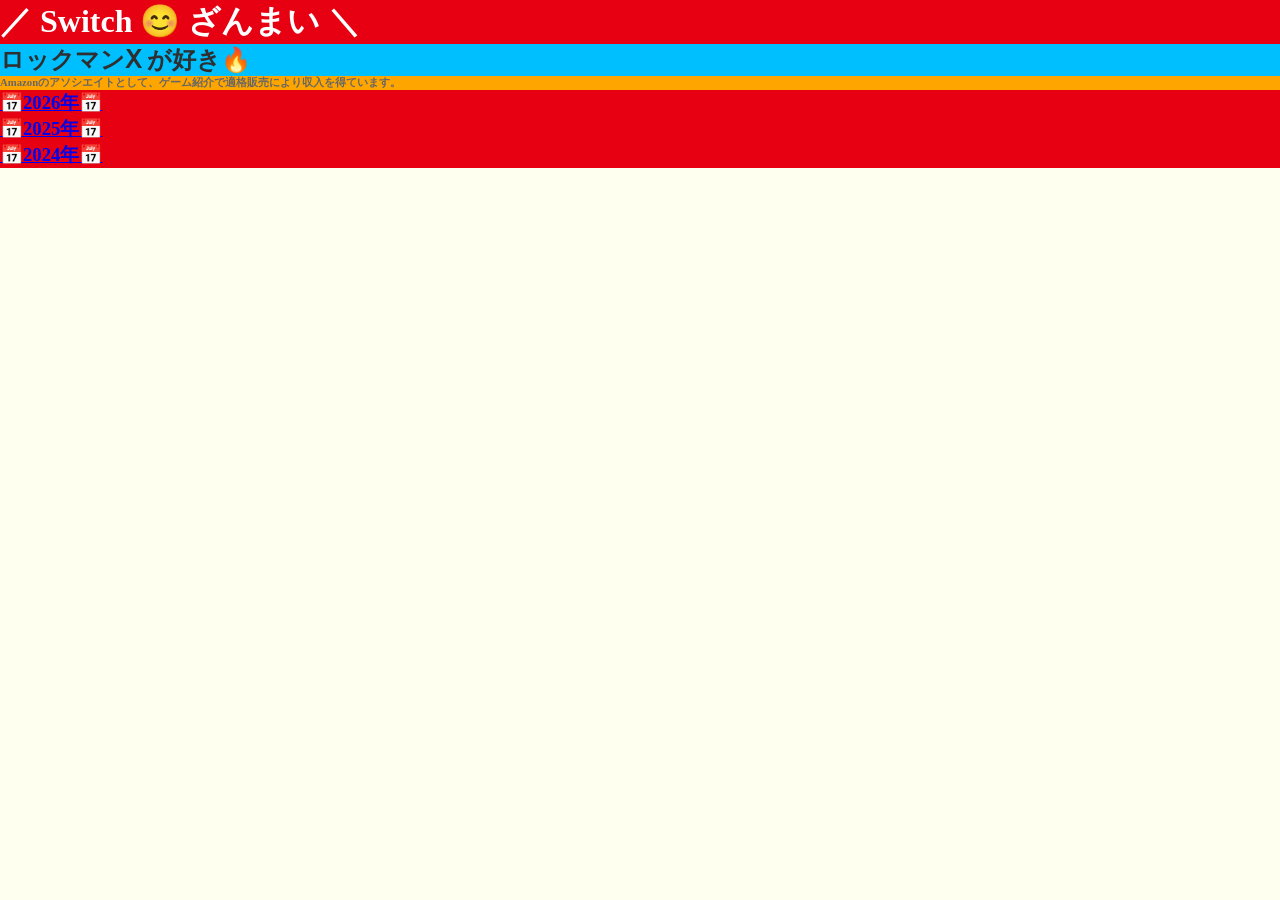
<file: index.html>
<!DOCTYPE html>
<html>
<head>
  <meta charset="UTF-8">
  <title>だんよしお</title>
  <link rel="icon" href="images/だんよしお.png">
  <link rel="stylesheet" href="style.css">
</head>
  
<body>
  <h1>／ Switch 😊 ざんまい ＼</h1>
  <h2>ロックマンⅩ が好き🔥</h2>
  <h6>Amazonのアソシエイトとして、ゲーム紹介で適格販売により収入を得ています。</h6>

    <h3><a href="https://hakobu66.github.io/danyoshio/2026.html">📅2026年📅</a></h3>
    <h3><a href="https://hakobu66.github.io/danyoshio/2025.html">📅2025年📅</a></h3>
    <h3><a href="https://hakobu66.github.io/danyoshio/2024.html">📅2024年📅</a></h3>


    </body>
</html>
</file>
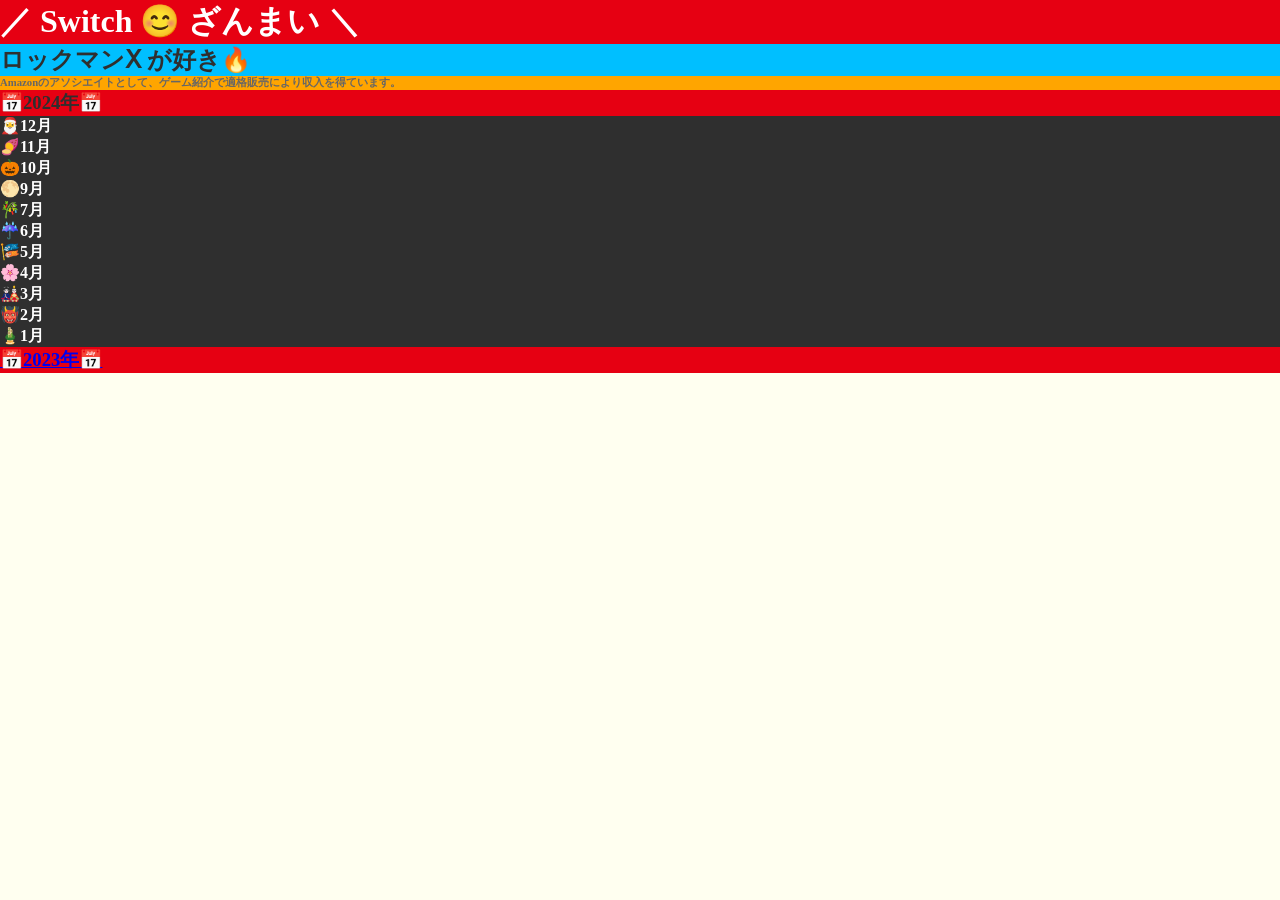
<file: 2024.html>
<!DOCTYPE html>
<html>
<head>
  <meta charset="UTF-8">
  <title>だんよしお</title>
  <link rel="icon" href="images/だんよしお.png">
  <link rel="stylesheet" href="style.css">
</head>
  
<body>
  <h1>／ Switch 😊 ざんまい ＼</h1>
  <h2>ロックマンⅩ が好き🔥</h2>
  <h6>Amazonのアソシエイトとして、ゲーム紹介で適格販売により収入を得ています。</h6>
  <h3>📅2024年📅</h3>
  
  <h4>🎅12月</h4>
  <h4>🍠11月</h4>
  <h4>🎃10月</h4>
  <h4>🌕9月</h4>
  <h4>🎋7月</h4>
  <h4>☔6月</h4>
  <h4>🎏5月</h4>
  <h4>🌸4月</h4>
  <h4>🎎3月</h4>
  <h4>👹2月</h4>
  <h4>🎍1月</h4>

  <h3><a href="https://hakobu66.github.io/danyoshio/2025.html">📅2023年📅</a></h3>

    </body>
</html>
</file>
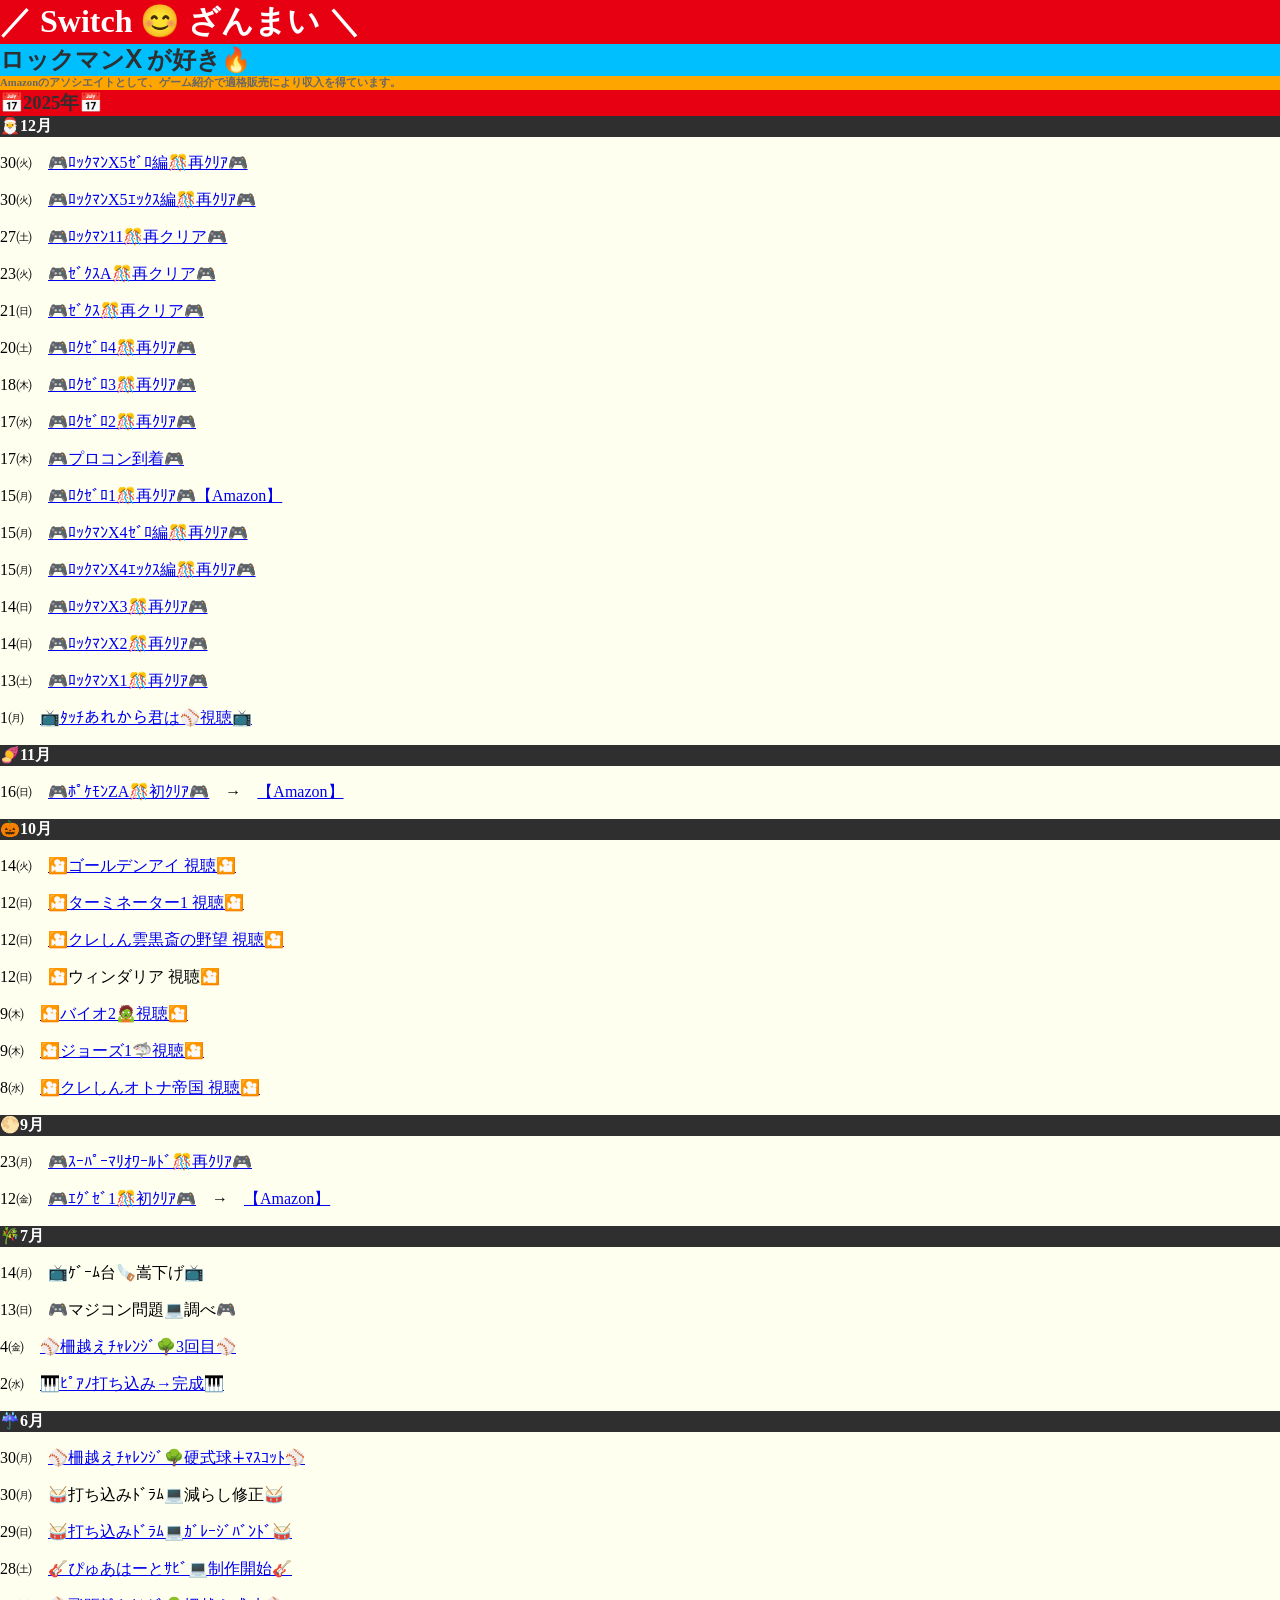
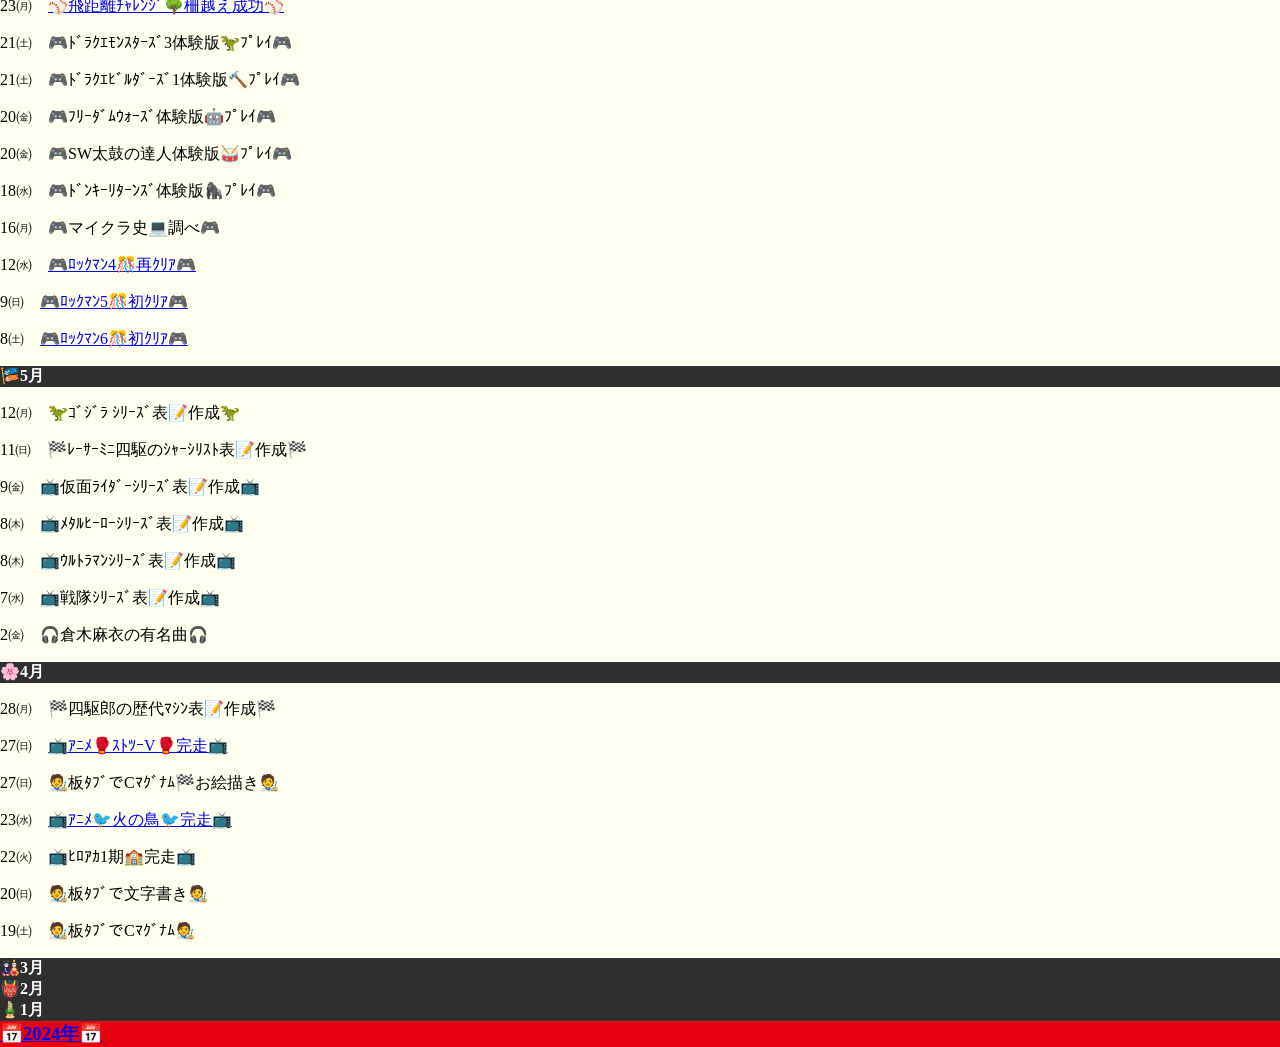
<file: 2025.html>
<!DOCTYPE html>
<html>
<head>
  <meta charset="UTF-8">
  <title>だんよしお</title>
  <link rel="icon" href="images/だんよしお.png">
  <link rel="stylesheet" href="style.css">
</head>
  
<body>
  <h1>／ Switch 😊 ざんまい ＼</h1>
  <h2>ロックマンⅩ が好き🔥</h2>
  <h6>Amazonのアソシエイトとして、ゲーム紹介で適格販売により収入を得ています。</h6>
  <h3>📅2025年📅</h3>
  
  <h4>🎅12月</h4>
  <p>30㈫　<a href="https://bsky.app/profile/danyoshio66.bsky.social/post/3mb7fky6kh22n" target="blank">🎮ﾛｯｸﾏﾝX5ｾﾞﾛ編🎊再ｸﾘｱ🎮</a></p>
  <p>30㈫　<a href="https://bsky.app/profile/danyoshio66.bsky.social/post/3mb72z473qk22" target="blank">🎮ﾛｯｸﾏﾝX5ｴｯｸｽ編🎊再ｸﾘｱ🎮</a></p>
  <p>27㈯　<a href="https://bsky.app/profile/danyoshio66.bsky.social/post/3maxuxqxwjs24" target="blank">🎮ﾛｯｸﾏﾝ11🎊再クリア🎮</a></p>
  <p>23㈫　<a href="https://bsky.app/profile/danyoshio66.bsky.social/post/3mamvyapa7s2o" target="blank">🎮ｾﾞｸｽA🎊再クリア🎮</a></p>
  <p>21㈰　<a href="https://bsky.app/profile/danyoshio66.bsky.social/post/3maiqba7tl22y" target="blank">🎮ｾﾞｸｽ🎊再クリア🎮</a></p>
  <p>20㈯　<a href="https://bsky.app/profile/danyoshio66.bsky.social/post/3mafmgp44222r" target="blank">🎮ﾛｸｾﾞﾛ4🎊再ｸﾘｱ🎮</a></p>
  <p>18㈭　<a href="https://bsky.app/profile/danyoshio66.bsky.social/post/3maaniop7422q" target="blank">🎮ﾛｸｾﾞﾛ3🎊再ｸﾘｱ🎮</a></p>
  <p>17㈬　<a href="https://bsky.app/profile/danyoshio66.bsky.social/post/3ma5ugdivi22n" target="blank">🎮ﾛｸｾﾞﾛ2🎊再ｸﾘｱ🎮</a></p>
  <p>17㈭　<a href="https://bsky.app/profile/danyoshio66.bsky.social/post/3ma65l6su5225" target="blank">🎮プロコン到着🎮</a></p>
  <p>15㈪　<a href="https://bsky.app/profile/danyoshio66.bsky.social/post/3ma232xkvcs24" target="blank">🎮ﾛｸｾﾞﾛ1🎊再ｸﾘｱ🎮</a><a href="https://link.amazon/B0ffkcv3D" target="blank">【Amazon】</a></p>
  <p>15㈪　<a href="https://bsky.app/profile/danyoshio66.bsky.social/post/3m7yttm33ws2v" target="blank">🎮ﾛｯｸﾏﾝX4ｾﾞﾛ編🎊再ｸﾘｱ🎮</p></a>
  <p>15㈪　<a href="https://bsky.app/profile/danyoshio66.bsky.social/post/3m7ykjk46yc2j" target="blank">🎮ﾛｯｸﾏﾝX4ｴｯｸｽ編🎊再ｸﾘｱ🎮</a></p>
  <p>14㈰　<a href="https://bsky.app/profile/danyoshio66.bsky.social/post/3m7wsaumnmk2u" target="blank">🎮ﾛｯｸﾏﾝX3🎊再ｸﾘｱ🎮</a></p>
  <p>14㈰　<a href="https://bsky.app/profile/danyoshio66.bsky.social/post/3m7vyphen7c24" target="blank">🎮ﾛｯｸﾏﾝX2🎊再ｸﾘｱ🎮</a></p>
  <p>13㈯　<a href="https://bsky.app/profile/danyoshio66.bsky.social/post/3m7uc7snmf227" target="blank">🎮ﾛｯｸﾏﾝX1🎊再ｸﾘｱ🎮</a></p>
  <p>1㈪　<a href="https://bsky.app/profile/danyoshio66.bsky.social/post/3m6uzht7srk25" target="blank">📺ﾀｯﾁあれから君は⚾視聴📺</a></p>
  
  <h4>🍠11月</h4>
  <p>16㈰　<a href="https://bsky.app/profile/danyoshio66.bsky.social/post/3m5qujjzywc2b" target="blank">🎮ﾎﾟｹﾓﾝZA🎊初ｸﾘｱ🎮</a>　→　<a href="https://link.amazon/B02DbGFQ3" target="blank">【Amazon】</a></p>
  
  <h4>🎃10月</h4>
  <p>14㈫　<a href="https://bsky.app/profile/danyoshio66.bsky.social/post/3m34axs7me22a" target="blank">🎦ゴールデンアイ 視聴🎦</a></p>
  <p>12㈰　<a href="https://bsky.app/profile/danyoshio66.bsky.social/post/3m2xl3lrlhc2k" target="blank">🎦ターミネーター1 視聴🎦</a></p>
  <p>12㈰　<a href="https://bsky.app/profile/danyoshio66.bsky.social/post/3m2xi47ev5s2k" target="blank">🎦クレしん雲黒斎の野望 視聴🎦</a></p>
  <p>12㈰　🎦ウィンダリア 視聴🎦</p>
  <p>9㈭　<a href="https://bsky.app/profile/danyoshio66.bsky.social/post/3m2qsm3fu5c2p" target="blank">🎦バイオ2🧟視聴🎦</a></p>
  <p>9㈭　<a href="https://bsky.app/profile/danyoshio66.bsky.social/post/3m2ppkcsl2c23" target="blank">🎦ジョーズ1🦈視聴🎦</a></p>
  <p>8㈬　<a href="https://bsky.app/profile/danyoshio66.bsky.social/post/3m2oid5jznk2z" target="blank">🎦クレしんオトナ帝国 視聴🎦</a></p>
  
  <h4>🌕9月</h4>
  <p>23㈪　<a href="https://bsky.app/profile/danyoshio66.bsky.social/post/3l4swo5hepw2m" target="blank">🎮ｽｰﾊﾟｰﾏﾘｵﾜｰﾙﾄﾞ🎊再ｸﾘｱ🎮</a></p>
  <p>12㈮　<a href="https://bsky.app/profile/danyoshio66.bsky.social/post/3lyncgzpum22v" target="blank">🎮ｴｸﾞｾﾞ1🎊初ｸﾘｱ🎮</a>　→　<a href="https://link.amazon/B0fgYolx6" target="blank">【Amazon】</a></p>

  <h4>🎋7月</h4>
  <p>14㈪　📺ｹﾞｰﾑ台🪚嵩下げ📺</p>
  <p>13㈰　🎮マジコン問題💻調べ🎮</p>
  <p>4㈮　<a href="https://bsky.app/profile/danyoshio66.bsky.social/post/3lt4shh4v3223" target="blank">⚾柵越えﾁｬﾚﾝｼﾞ🌳3回目⚾</a></p>
  <p>2㈬　<a href="https://bsky.app/profile/danyoshio66.bsky.social/post/3lsxw3okaj22i" target="blank">🎹ﾋﾟｱﾉ打ち込み→完成🎹</a></p>
  
  <h4>☔6月</h4>
  <p>30㈪　<a href="https://bsky.app/profile/danyoshio66.bsky.social/post/3lsu2b4cv4c22" target="blank">⚾柵越えﾁｬﾚﾝｼﾞ🌳硬式球∔ﾏｽｺｯﾄ⚾</a></p>
  <p>30㈪　🥁打ち込みﾄﾞﾗﾑ💻減らし修正🥁</p>
  <p>29㈰　<a href="https://bsky.app/profile/danyoshio66.bsky.social/post/3lsq24eji3226" target="blank">🥁打ち込みﾄﾞﾗﾑ💻ｶﾞﾚｰｼﾞﾊﾞﾝﾄﾞ🥁</a></p>
  <p>28㈯　<a href="https://bsky.app/profile/danyoshio66.bsky.social/post/3lsmpu3p6oc2l" target="blank">🎸ぴゅあはーとｻﾋﾞ💻制作開始🎸</a></p>
  <p>23㈪　<a href="https://bsky.app/profile/danyoshio66.bsky.social/post/3lsakhf5wd225" target="blank">⚾飛距離ﾁｬﾚﾝｼﾞ🌳柵越え成功⚾</a></p>
  <p>21㈯　🎮ﾄﾞﾗｸｴﾓﾝｽﾀｰｽﾞ3体験版🦖ﾌﾟﾚｲ🎮</p>
  <p>21㈯　🎮ﾄﾞﾗｸｴﾋﾞﾙﾀﾞｰｽﾞ1体験版🔨ﾌﾟﾚｲ🎮</p>
  <p>20㈮　🎮ﾌﾘｰﾀﾞﾑｳｫｰｽﾞ体験版🤖ﾌﾟﾚｲ🎮</p>
  <p>20㈮　🎮SW太鼓の達人体験版🥁ﾌﾟﾚｲ🎮</p>
  <p>18㈬　🎮ﾄﾞﾝｷｰﾘﾀｰﾝｽﾞ体験版🦍ﾌﾟﾚｲ🎮</p>
  <p>16㈪　🎮マイクラ史💻調べ🎮</p>
  <p>12㈬　<a href="https://bsky.app/profile/danyoshio66.bsky.social/post/3lrffur4tok2j" target="blank">🎮ﾛｯｸﾏﾝ4🎊再ｸﾘｱ🎮</a></p>
  <p>9㈰　<a href="https://bsky.app/profile/danyoshio66.bsky.social/post/3lr5r7rysdk2m" target="blank">🎮ﾛｯｸﾏﾝ5🎊初ｸﾘｱ🎮</a></p>
  <p>8㈯　<a href="https://bsky.app/profile/danyoshio66.bsky.social/post/3lr42lcq2t226" target="blank">🎮ﾛｯｸﾏﾝ6🎊初ｸﾘｱ🎮</a></p>

  <h4>🎏5月</h4>
  <p>12㈪　🦖ｺﾞｼﾞﾗ ｼﾘｰｽﾞ表📝作成🦖</p>
  <p>11㈰　🏁ﾚｰｻｰﾐﾆ四駆のｼｬｰｼﾘｽﾄ表📝作成🏁</p>
  <p>9㈮　📺仮面ﾗｲﾀﾞｰｼﾘｰｽﾞ表📝作成📺</p>
  <p>8㈭　📺ﾒﾀﾙﾋｰﾛｰｼﾘｰｽﾞ表📝作成📺</p>
  <p>8㈭　📺ｳﾙﾄﾗﾏﾝｼﾘｰｽﾞ表📝作成📺</p>
  <p>7㈬　📺戦隊ｼﾘｰｽﾞ表📝作成📺</p>
  <p>2㈮　🎧倉木麻衣の有名曲🎧</p>

  <h4>🌸4月</h4>
  <p>28㈪　🏁四駆郎の歴代ﾏｼﾝ表📝作成🏁</p>
  <p>27㈰　<a href="https://bsky.app/profile/danyoshio66.bsky.social/post/3lnsk2qepnc2s" target="blank">📺ｱﾆﾒ🥊ｽﾄﾂｰV🥊完走📺</a></p>
  <p>27㈰　🧑‍🎨板ﾀﾌﾞでCﾏｸﾞﾅﾑ🏁お絵描き🧑‍🎨</p>
  <p>23㈬　<a href="https://bsky.app/profile/danyoshio66.bsky.social/post/3lnhztqlu2c23" target="blank">📺ｱﾆﾒ🐦火の鳥🐦完走📺</a></p>
  <p>22㈫　📺ﾋﾛｱｶ1期🏫完走📺</p>
  <p>20㈰　🧑‍🎨板ﾀﾌﾞで文字書き🧑‍🎨</p>
  <p>19㈯　🧑‍🎨板ﾀﾌﾞでCﾏｸﾞﾅﾑ🧑‍🎨</p>
  
  <h4>🎎3月</h4>
  <h4>👹2月</h4>
  <h4>🎍1月</h4>
  
  <h3><a href="https://hakobu66.github.io/danyoshio/2024.html">📅2024年📅</a></h3>

    </body>
</html>
</file>
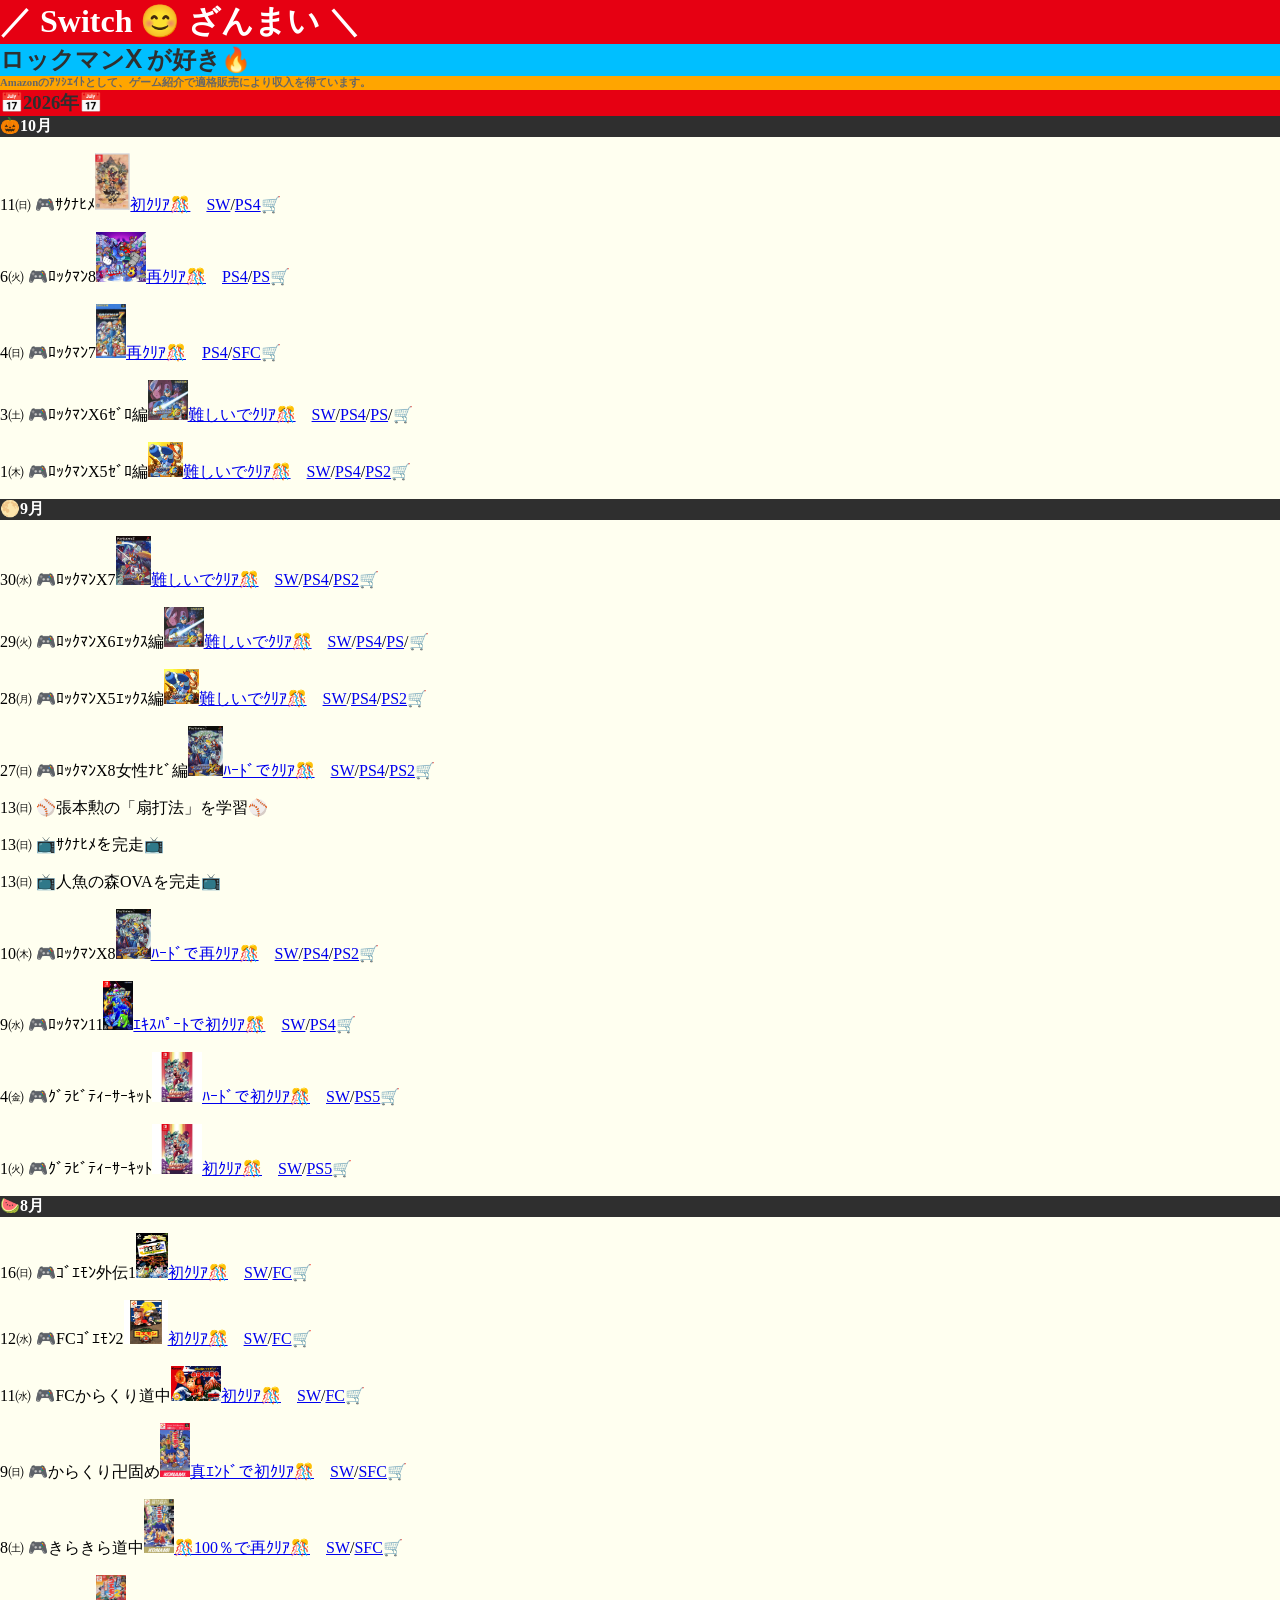
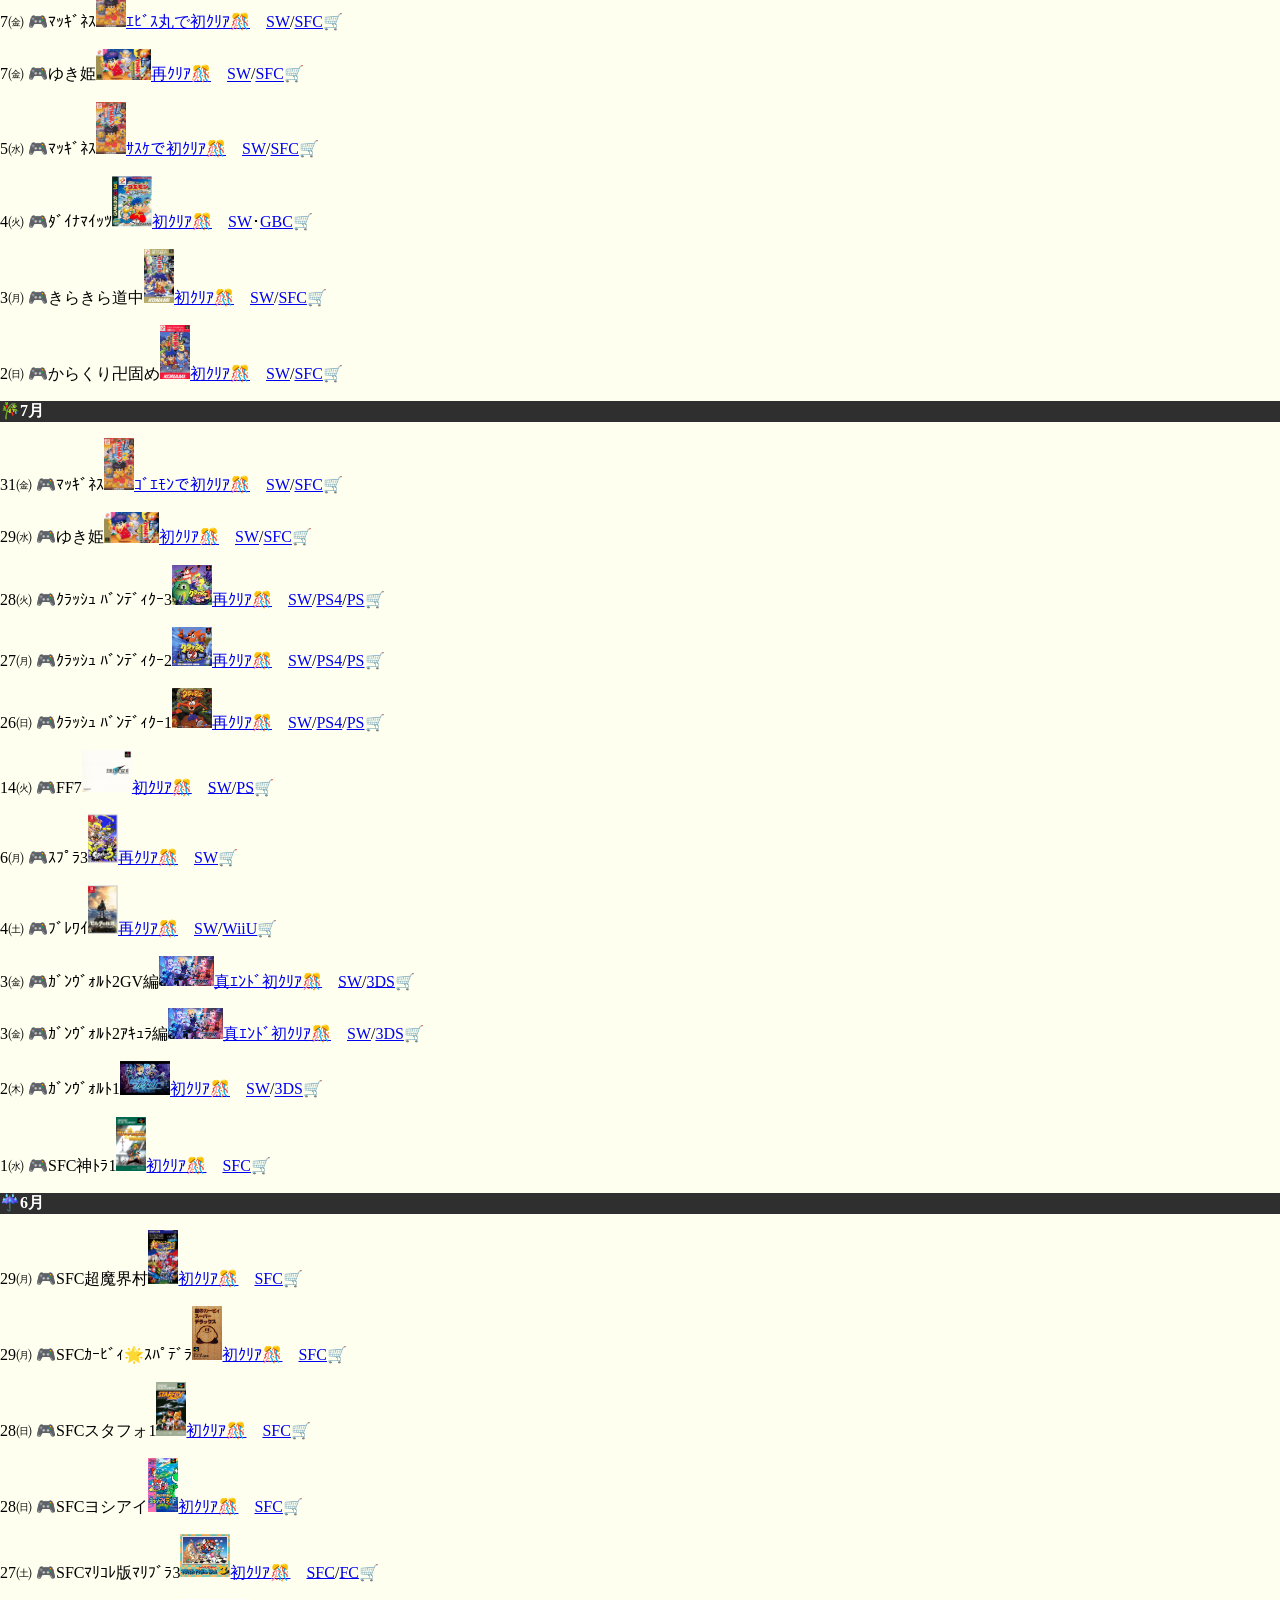
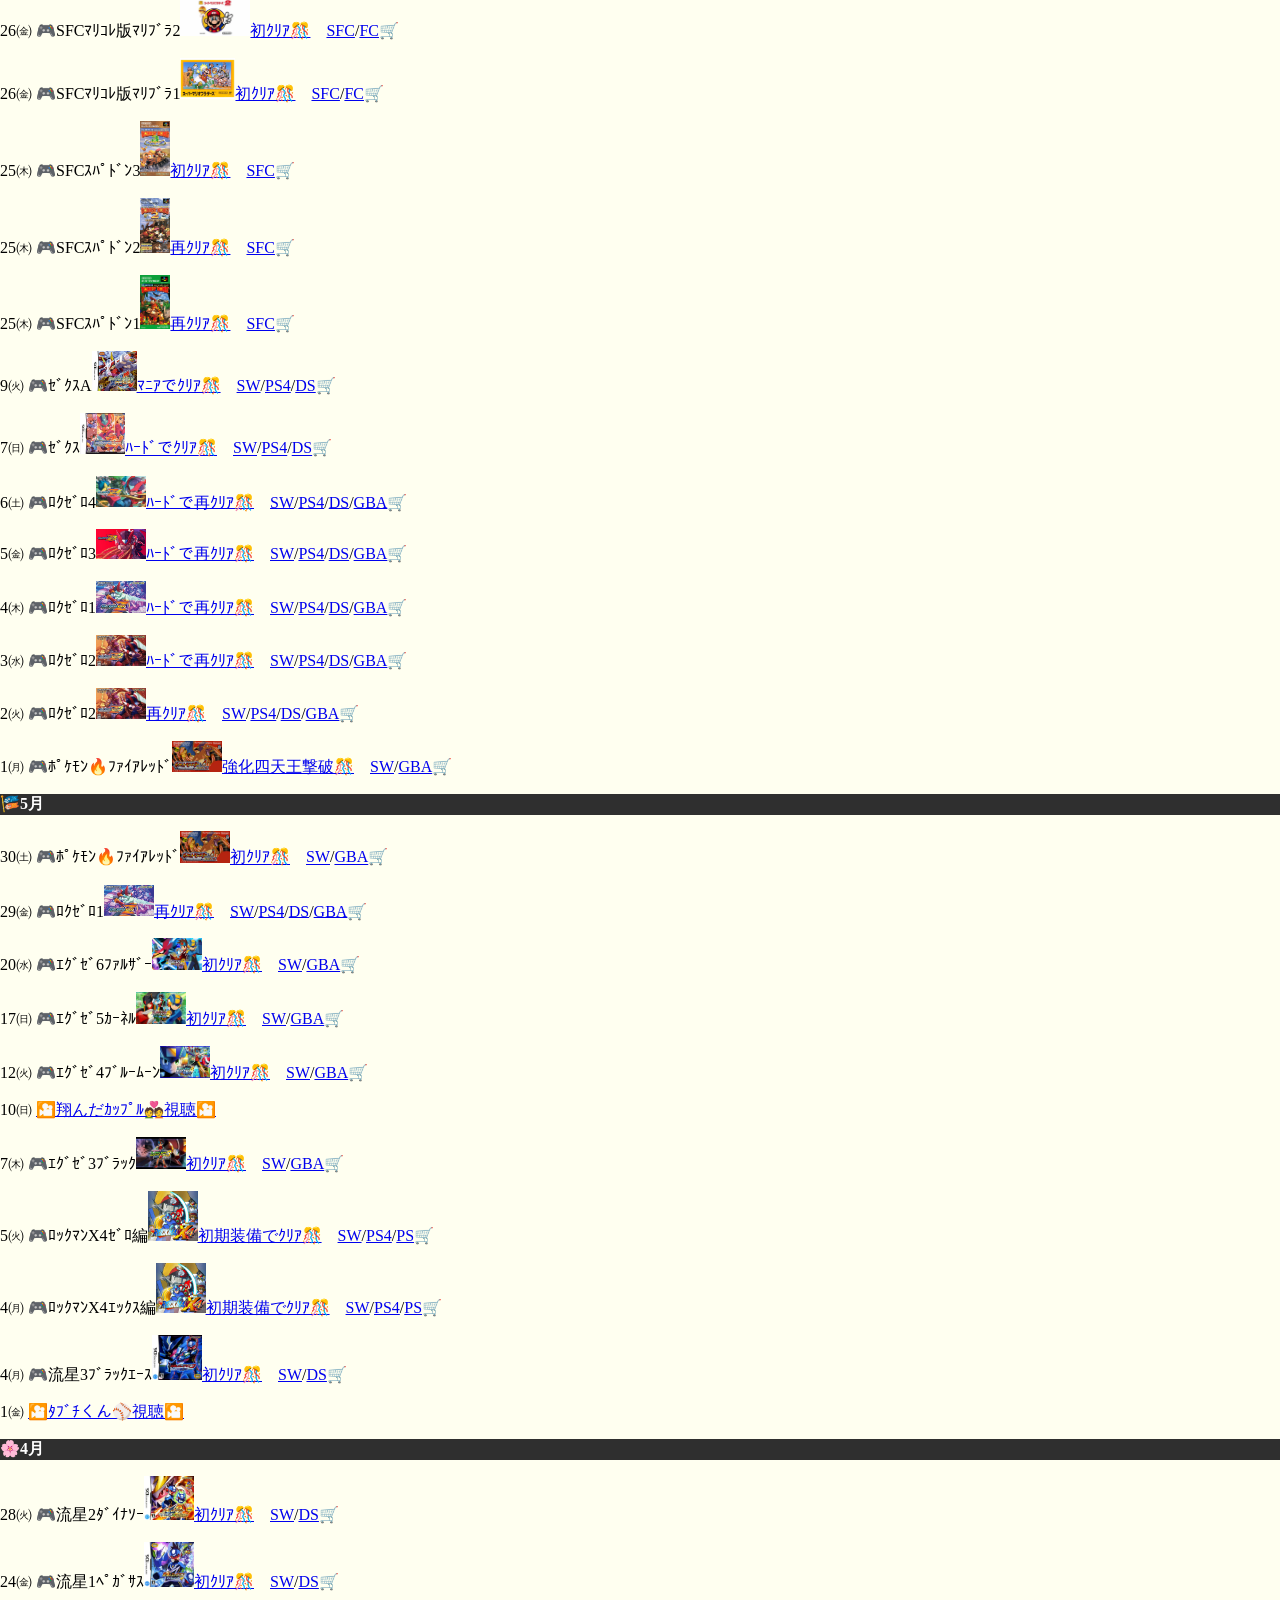
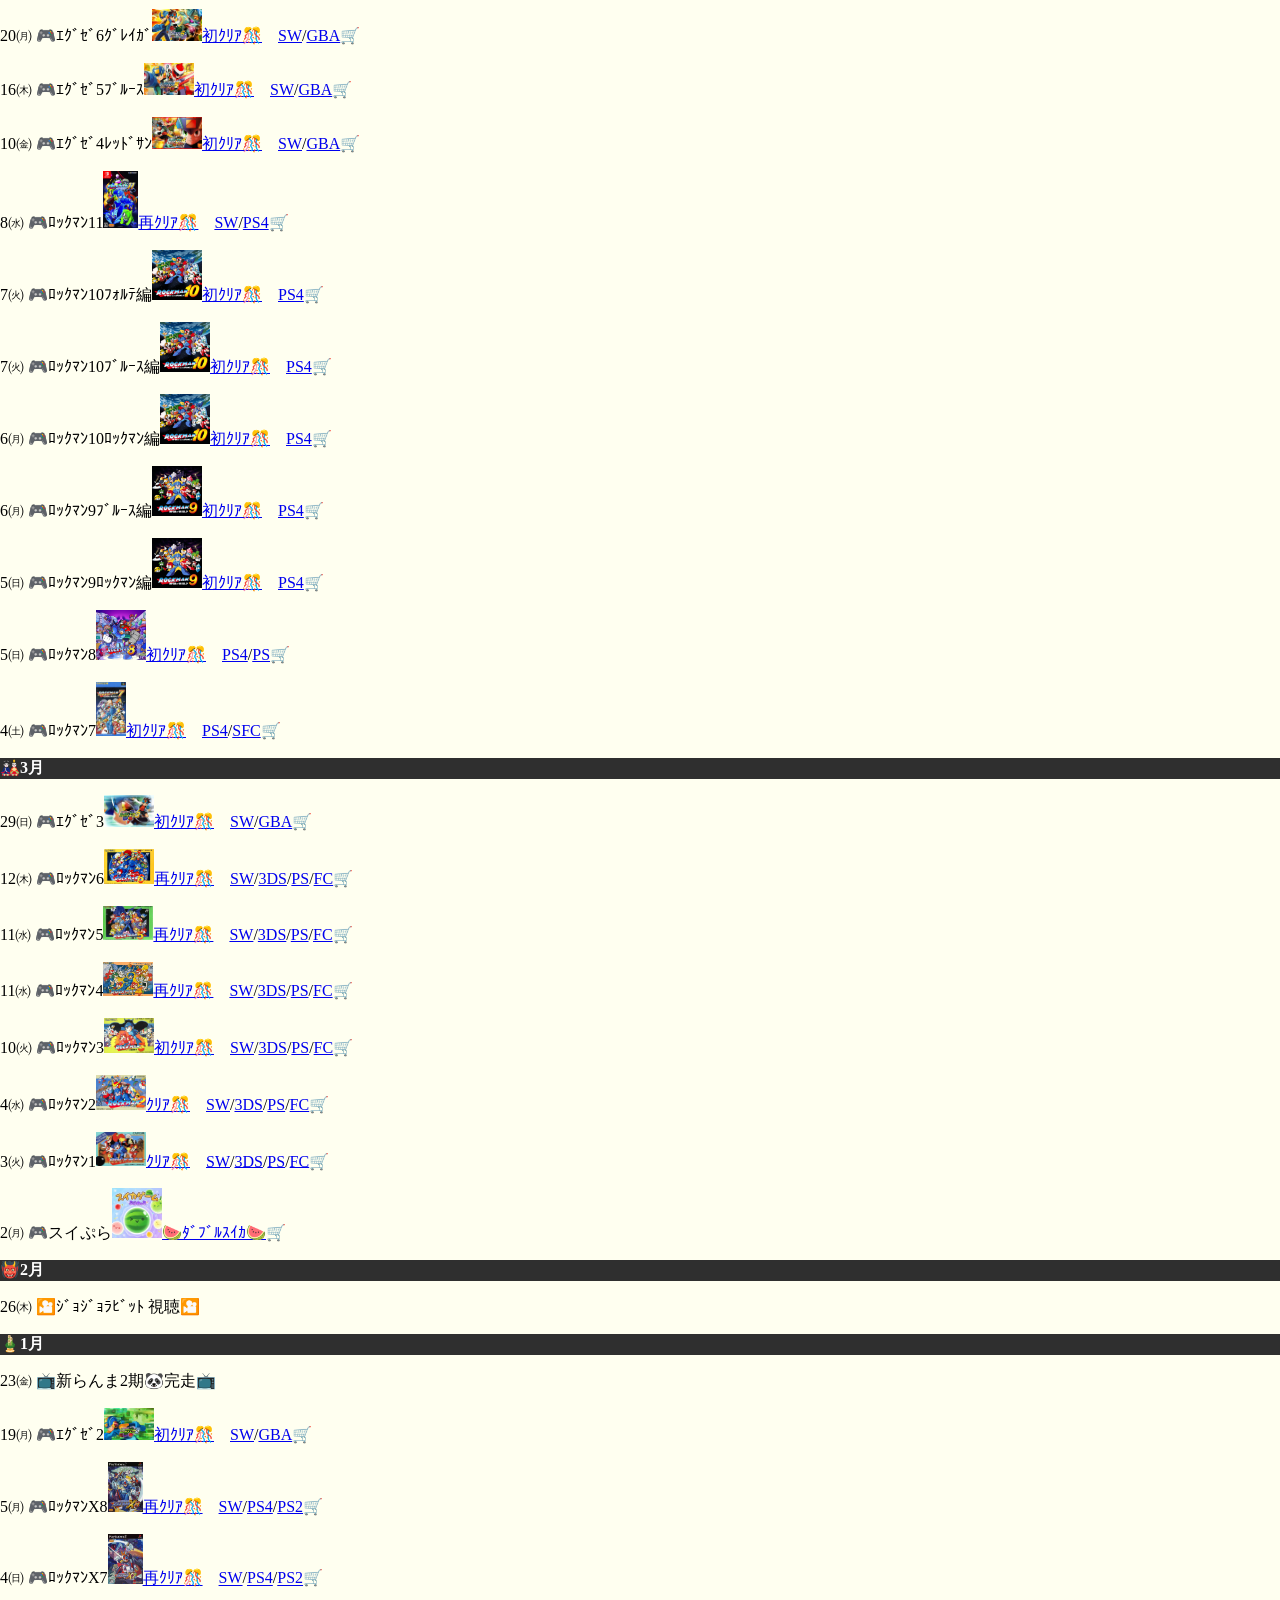
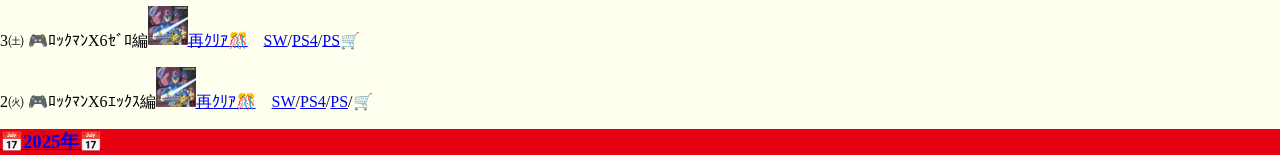
<file: 2026.html>
<!DOCTYPE html>
<html>
<head>
  <meta charset="UTF-8">
  <title>だんよしお</title>
  <link rel="icon" href="images/だんよしお.png">
  <link rel="stylesheet" href="style.css">
</head>
  
<body>
  <h1>／ Switch 😊 ざんまい ＼</h1>
  <h2>ロックマンⅩ が好き🔥</h2>
  <h6>Amazonのｱｿｼｴｲﾄとして、ゲーム紹介で適格販売により収入を得ています。</h6>
  <h3>📅2026年📅</h3>

  <h4>🎃10月</h4>
  <p>11㈰ 🎮ｻｸﾅﾋﾒ<a href="images/サクナヒメ.jpg"><img src="images/サクナヒメ.jpg" alt="" width="35"></a><a href="https://bsky.app/profile/danyoshio66.bsky.social/post/3mxjx4lra2k2c" target="blank">初ｸﾘｱ🎊</a>　<a href="https://link.amazon/B05VSzQl8" target="blank">SW</a>/<a href="https://link.amazon/B0aWjLn9x" target="blank">PS4</a>🛒</p>
  <p>6㈫ 🎮ﾛｯｸﾏﾝ8<a href="images/ロック8.jpg"><img src="images/ロック8.jpg" alt="" width="50"></a><a href="https://bsky.app/profile/danyoshio66.bsky.social/post/3mx6j2ni2fk2r" target="blank">再ｸﾘｱ🎊</a>　<a href="https://link.amazon/B0eajIpt6" target="blank">PS4</a>/<a href="https://link.amazon/B0biljvbN" target="blank">PS</a>🛒</p>
  <p>4㈰ 🎮ﾛｯｸﾏﾝ7<a href="images/ロック7.jpg"><img src="images/ロック7.jpg" alt="" width="30"></a><a href="https://bsky.app/profile/danyoshio66.bsky.social/post/3mx2pnyek3c2j" target="blank">再ｸﾘｱ🎊</a>　<a href="https://link.amazon/B0eajIpt6" target="blank">PS4</a>/<a href="https://link.amazon/B0a385acM" target="blank">SFC</a>🛒</p>
  <p>3㈯ 🎮ﾛｯｸﾏﾝX6ｾﾞﾛ編<a href="images/エックス6.jpg"><img src="images/エックス6.jpg" alt="" width="40"></a><a href="https://bsky.app/profile/danyoshio66.bsky.social/post/3mwxxaahui22c" target="blank">難しいでｸﾘｱ🎊</a>　<a href="https://link.amazon/B0eRTY5zS" target="blank">SW</a>/<a href="https://link.amazon/B05nB4eiC" target="blank">PS4</a>/<a href="https://link.amazon/B0edXiUjb" target="blank">PS</a>/🛒</p>
  <p>1㈭ 🎮ﾛｯｸﾏﾝX5ｾﾞﾛ編<a href="images/エックス5.avif"><img src="images/エックス5.avif" alt="ﾛｯｸﾏﾝX5" width="35"></a><a href="https://bsky.app/profile/danyoshio66.bsky.social/post/3mwsxm4jo2k2k" target="blank">難しいでｸﾘｱ🎊</a>　<a href="https://link.amazon/B0iB1ga4u" target="blank">SW</a>/<a href="https://link.amazon/B0iTtLjo5" target="blank">PS4</a>/<a href="https://link.amazon/B06HYzLrt" target="blank">PS2</a>🛒</p>
  
  <h4>🌕9月</h4>
  <p>30㈬ 🎮ﾛｯｸﾏﾝX7<a href="images/エックス7.avif"><img src="images/エックス7.avif" alt="" width="35"></a><a href="https://bsky.app/profile/danyoshio66.bsky.social/post/3mwqf7wfdlk23" target="blank">難しいでｸﾘｱ🎊</a>　<a href="https://link.amazon/B0eRTY5zS" target="blank">SW</a>/<a href="https://link.amazon/B05nB4eiC" target="blank">PS4</a>/<a href="https://link.amazon/B0dWuUh2s" target="blank">PS2</a>🛒</p>
  <p>29㈫ 🎮ﾛｯｸﾏﾝX6ｴｯｸｽ編<a href="images/エックス6.jpg"><img src="images/エックス6.jpg" alt="" width="40"></a><a href="https://bsky.app/profile/danyoshio66.bsky.social/post/3mwn6po6y2223" target="blank">難しいでｸﾘｱ🎊</a>　<a href="https://link.amazon/B0eRTY5zS" target="blank">SW</a>/<a href="https://link.amazon/B05nB4eiC" target="blank">PS4</a>/<a href="https://link.amazon/B0edXiUjb" target="blank">PS</a>/🛒</p>
  <p>28㈪ 🎮ﾛｯｸﾏﾝX5ｴｯｸｽ編<a href="images/エックス5.avif"><img src="images/エックス5.avif" alt="ﾛｯｸﾏﾝX5" width="35"></a><a href="https://bsky.app/profile/danyoshio66.bsky.social/post/3mwl7s46ck22v" target="blank">難しいでｸﾘｱ🎊</a>　<a href="https://link.amazon/B0iB1ga4u" target="blank">SW</a>/<a href="https://link.amazon/B0iTtLjo5" target="blank">PS4</a>/<a href="https://link.amazon/B06HYzLrt" target="blank">PS2</a>🛒</p>
  <p>27㈰ 🎮ﾛｯｸﾏﾝX8女性ﾅﾋﾞ編<a href="images/ロックマンX8.avif"><img src="images/ロックマンX8.avif" alt="ﾛｯｸﾏﾝX8" width="35"></a><a href="https://bsky.app/profile/danyoshio66.bsky.social/post/3mwilcluf322f" target="blank">ﾊｰﾄﾞでｸﾘｱ🎊</a>　<a href="https://link.amazon/B0iB1ga4u" target="blank">SW</a>/<a href="https://link.amazon/B0iTtLjo5" target="blank">PS4</a>/<a href="https://link.amazon/B0a8wWMRi" target="blank">PS2</a>🛒</p>
  <p>13㈰ ⚾張本勲の「扇打法」を学習⚾</P>
  <P>13㈰ 📺ｻｸﾅﾋﾒを完走📺</P>
  <p>13㈰ 📺人魚の森OVAを完走📺</p>
  <p>10㈭ 🎮ﾛｯｸﾏﾝX8<a href="images/ロックマンX8.avif"><img src="images/ロックマンX8.avif" alt="ﾛｯｸﾏﾝX8" width="35"></a><a href="https://bsky.app/profile/danyoshio66.bsky.social/post/3mv57ki6nqk2h" target="blank">ﾊｰﾄﾞで再ｸﾘｱ🎊</a>　<a href="https://link.amazon/B0iB1ga4u" target="blank">SW</a>/<a href="https://link.amazon/B0iTtLjo5" target="blank">PS4</a>/<a href="https://link.amazon/B0a8wWMRi" target="blank">PS2</a>🛒</p>
  <p>9㈬ 🎮ﾛｯｸﾏﾝ11<a href="images/ロックマン11.jpg"><img src="images/ロックマン11.jpg" alt="ﾛｯｸﾏﾝ11" width="30"></a><a href="https://bsky.app/profile/danyoshio66.bsky.social/post/3mv25tpsgfc2g" target="blank">ｴｷｽﾊﾟｰﾄで初ｸﾘｱ🎊</a>　<a href="https://link.amazon/B0jaPy4af" target="blank">SW</a>/<a href="https://link.amazon/B0dbvpxsS" target="blank">PS4</a>🛒</p>
  <p>4㈮ 🎮ｸﾞﾗﾋﾞﾃｨｰｻｰｷｯﾄ<a href="images/グラサー.jpg"><img src="images/グラサー.jpg" alt="ｸﾞﾗﾋﾞﾃｨｰｻｰｷｯﾄ" width="50"></a><a href="https://bsky.app/profile/danyoshio66.bsky.social/post/3muoxkp3ktc22" target="blank">ﾊｰﾄﾞで初ｸﾘｱ🎊</a>　<a href="https://link.amazon/B02Po5lcj" target="blank">SW</a>/<a href="https://link.amazon/B04V4fUxq" target="blank">PS5</a>🛒</p>
  <p>1㈫ 🎮ｸﾞﾗﾋﾞﾃｨｰｻｰｷｯﾄ<a href="images/グラサー.jpg"><img src="images/グラサー.jpg" alt="ｸﾞﾗﾋﾞﾃｨｰｻｰｷｯﾄ" width="50"></a><a href="https://bsky.app/profile/danyoshio66.bsky.social/post/3muhht6bunk23" target="blank">初ｸﾘｱ🎊</a>　<a href="https://link.amazon/B02Po5lcj" target="blank">SW</a>/<a href="https://link.amazon/B04V4fUxq" target="blank">PS5</a>🛒</p>
 
  <h4>🍉8月</h4>
  <p>16㈰ 🎮ｺﾞｴﾓﾝ外伝1<a href="images/ゴエモン外伝.jpg"><img src="images/ゴエモン外伝.jpg" alt="ゴエモン外伝" width="32"></a><a href="https://bsky.app/profile/danyoshio66.bsky.social/post/3mt6qivz6w22s" target="blank">初ｸﾘｱ🎊</a>　<a href="https://link.amazon/B03XIcyqQ" target="blank">SW</a>/<a href="https://link.amazon/B08Wv1glk" target="blank">FC</a>🛒</p>
  <p>12㈬ 🎮FCｺﾞｴﾓﾝ2<a href="images/ゴエモン2.jpg"><img src="images/ゴエモン2.jpg" alt="ゴエモン2" width="44"></a><a href="https://bsky.app/profile/danyoshio66.bsky.social/post/3msuvsqpx522i" target="blank">初ｸﾘｱ🎊</a>　<a href="https://link.amazon/B03XIcyqQ" target="blank">SW</a>/<a href="https://link.amazon/B0bUW60hI" target="blank">FC</a>🛒</p>
  <p>11㈬ 🎮FCからくり道中<a href="images/からくり道中.jpg"><img src="images/からくり道中.jpg" alt="からくり道中" width="50"></a><a href="https://bsky.app/profile/danyoshio66.bsky.social/post/3msrwlwruj227" target="blank">初ｸﾘｱ🎊</a>　<a href="https://link.amazon/B03XIcyqQ" target="blank">SW</a>/<a href="https://link.amazon/B081xkCCR" target="blank">FC</a>🛒</p>
  <p>9㈰ 🎮からくり卍固め<a href="images/卍固め.jpg"><img src="images/卍固め.jpg" alt="" width="30"></a><a href="https://bsky.app/profile/danyoshio66.bsky.social/post/3msnheajz322l" target="blank">真ｴﾝﾄﾞで初ｸﾘｱ🎊</a>　<a href="https://link.amazon/B03XIcyqQ" target="blank">SW</a>/<a href="https://link.amazon/B02gjRzFF" target="blank">SFC</a>🛒</p>
  <p>8㈯ 🎮きらきら道中<a href="images/きらきら道中.jpg"><img src="images/きらきら道中.jpg" alt="" width="30"></a><a href="https://bsky.app/profile/danyoshio66.bsky.social/post/3mskaucphos2r" target="blank">🎊100％で再ｸﾘｱ🎊</a>　<a href="https://link.amazon/B03XIcyqQ" target="blank">SW</a>/<a href="https://link.amazon/B00TxDEkF" target="blank">SFC</a>🛒</p>
  <p>7㈮ 🎮ﾏｯｷﾞﾈｽ<a href="images/マッギネス.jpg"><img src="images/マッギネス.jpg" alt="" width="30"></a><a href="https://bsky.app/profile/danyoshio66.bsky.social/post/3msi7twyq2c2h" target="blank">ｴﾋﾞｽ丸で初ｸﾘｱ🎊</a>　<a href="https://link.amazon/B03XIcyqQ" target="blank">SW</a>/<a href="https://link.amazon/B0cjwHwQg" target="blank">SFC</a>🛒</p>
  <p>7㈮ 🎮ゆき姫<a href="images/ゆき姫.jpg"><img src="images/ゆき姫.jpg" alt="" width="55"></a><a href="https://bsky.app/profile/danyoshio66.bsky.social/post/3mshiuaeeuk2p" target="blank">再ｸﾘｱ🎊</a>　<a href="https://link.amazon/B03XIcyqQ" target="blank">SW</a>/<a href="https://link.amazon/B0dPMyT5y" target="blank">SFC</a>🛒</p>
  <p>5㈬ 🎮ﾏｯｷﾞﾈｽ<a href="images/マッギネス.jpg"><img src="images/マッギネス.jpg" alt="" width="30"></a><a href="https://bsky.app/profile/danyoshio66.bsky.social/post/3mscw2quhtc2s" target="blank">ｻｽｹで初ｸﾘｱ🎊</a>　<a href="https://link.amazon/B03XIcyqQ" target="blank">SW</a>/<a href="https://link.amazon/B0cjwHwQg" target="blank">SFC</a>🛒</p>
  <p>4㈫ 🎮ﾀﾞｲﾅﾏｲｯﾂ<a href="images/ダイナマイッツ.jpg"><img src="images/ダイナマイッツ.jpg" alt="" width="40"></a><a href="https://bsky.app/profile/danyoshio66.bsky.social/post/3msa7enntz22t" target="blank">初ｸﾘｱ🎊</a>　<a href="https://link.amazon/B03XIcyqQ" target="blank">SW</a>･<a href="https://link.amazon/B0dY0e1DF" target="blank">GBC</a>🛒</p>
  <p>3㈪ 🎮きらきら道中<a href="images/きらきら道中.jpg"><img src="images/きらきら道中.jpg" alt="" width="30"></a><a href="https://bsky.app/profile/danyoshio66.bsky.social/post/3ms6wyximg224" target="blank">初ｸﾘｱ🎊</a>　<a href="https://link.amazon/B03XIcyqQ" target="blank">SW</a>/<a href="https://link.amazon/B00TxDEkF" target="blank">SFC</a>🛒</p>
  <p>2㈰ 🎮からくり卍固め<a href="images/卍固め.jpg"><img src="images/卍固め.jpg" alt="" width="30"></a><a href="https://bsky.app/profile/danyoshio66.bsky.social/post/3ms3wypsvac2y" target="blank">初ｸﾘｱ🎊</a>　<a href="https://link.amazon/B03XIcyqQ" target="blank">SW</a>/<a href="https://link.amazon/B02gjRzFF" target="blank">SFC</a>🛒</p>
  
  <h4>🎋7月</h4>
  <p>31㈮ 🎮ﾏｯｷﾞﾈｽ<a href="images/マッギネス.jpg"><img src="images/マッギネス.jpg" alt="" width="30"></a><a href="https://bsky.app/profile/danyoshio66.bsky.social/post/3mrvyh5uo5c23" target="blank">ｺﾞｴﾓﾝで初ｸﾘｱ🎊</a>　<a href="https://link.amazon/B03XIcyqQ" target="blank">SW</a>/<a href="https://link.amazon/B0cjwHwQg" target="blank">SFC</a>🛒</p>
  <p>29㈬ 🎮ゆき姫<a href="images/ゆき姫.jpg"><img src="images/ゆき姫.jpg" alt="" width="55"></a><a href="https://bsky.app/profile/danyoshio66.bsky.social/post/3mrscerbdyc2o" target="blank">初ｸﾘｱ🎊</a>　<a href="https://link.amazon/B03XIcyqQ" target="blank">SW</a>/<a href="https://link.amazon/B0dPMyT5y" target="blank">SFC</a>🛒</p>
  <p>28㈫ 🎮ｸﾗｯｼｭ ﾊﾞﾝﾃﾞｨｸｰ3<a href="images/クラバン3.webp"><img src="images/クラバン3.webp" alt="" width="40"></a><a href="https://bsky.app/profile/danyoshio66.bsky.social/post/3mrppxjxqlc2a" target="blank">再ｸﾘｱ🎊</a>　<a href="https://link.amazon/B0en5Vdm0" target="blank">SW</a>/<a href="https://link.amazon/B07I4mR5S" target="blank">PS4</a>/<a href="https://link.amazon/B05ZruA0j" target="blank">PS</a>🛒</p>
  <p>27㈪ 🎮ｸﾗｯｼｭ ﾊﾞﾝﾃﾞｨｸｰ2<a href="images/クラバン2.jpg"><img src="images/クラバン2.jpg" alt="" width="40"></a><a href="https://bsky.app/profile/danyoshio66.bsky.social/post/3mrovhqxk222o" target="blank">再ｸﾘｱ🎊</a>　<a href="https://link.amazon/B0en5Vdm0" target="blank">SW</a>/<a href="https://link.amazon/B07I4mR5S" target="blank">PS4</a>/<a href="https://link.amazon/B09XQt731" target="blank">PS</a>🛒</p>
  <p>26㈰ 🎮ｸﾗｯｼｭ ﾊﾞﾝﾃﾞｨｸｰ1<a href="images/クラバン.jpg"><img src="images/クラバン.jpg" alt="" width="40"></a><a href="https://bsky.app/profile/danyoshio66.bsky.social/post/3mrkfcg3k4k26" target="blank">再ｸﾘｱ🎊</a>　<a href="https://link.amazon/B0en5Vdm0" target="blank">SW</a>/<a href="https://link.amazon/B07I4mR5S" target="blank">PS4</a>/<a href="https://link.amazon/B0gn4O5nP" target="blank">PS</a>🛒</p>
  <p>14㈫ 🎮FF7<a href="images/FF7.jpg"><img src="images/FF7.jpg" alt="" width="50"></a><a href="https://bsky.app/profile/danyoshio66.bsky.social/post/3mqlsw35jy223" target="blank">初ｸﾘｱ🎊</a>　<a href="https://link.amazon/B03bB7Khm" target="blank">SW</a>/<a href="https://link.amazon/B04CRydOd" target="blank">PS</a>🛒</p>
  <p>6㈪ 🎮ｽﾌﾟﾗ3<a href="images/スプラ3.jpg"><img src="images/スプラ3.jpg" alt="" width="30"></a><a href="https://bsky.app/profile/danyoshio66.bsky.social/post/3mpxamxbges2v" target="blank">再ｸﾘｱ🎊</a>　<a href="https://link.amazon/B04r2ocle" target="blank">SW</a>🛒</p>
  <p>4㈯ 🎮ﾌﾞﾚﾜｲ<a href="images/ﾌﾞﾚﾜｲ.jpg"><img src="images/ﾌﾞﾚﾜｲ.jpg" alt="" width="30"></a><a href="https://bsky.app/profile/danyoshio66.bsky.social/post/3mps7mgvw3s23" target="blank">再ｸﾘｱ🎊</a>　<a href="https://link.amazon/B0gZmr6O0" target="blank">SW</a>/<a href="https://link.amazon/B0aF1klHa" target="blank">WiiU</a>🛒</p>
  <p>3㈮ 🎮ｶﾞﾝｳﾞｫﾙﾄ2GV編<a href="images/ガンヴォルト2.png"><img src="images/ガンヴォルト2.png" alt="" width="55"></a><a href="https://bsky.app/profile/danyoshio66.bsky.social/post/3mpppg3quss24" target="blank">真ｴﾝﾄﾞ初ｸﾘｱ🎊</a>　<a href="https://link.amazon/B00KKkBko" target="blank">SW</a>/<a href="https://link.amazon/B08p0STIY" target="blank">3DS</a>🛒</p>
  <p>3㈮ 🎮ｶﾞﾝｳﾞｫﾙﾄ2ｱｷｭﾗ編<a href="images/ガンヴォルト2.png"><img src="images/ガンヴォルト2.png" alt="" width="55"></a><a href="https://bsky.app/profile/danyoshio66.bsky.social/post/3mpq7yvocts2u" target="blank">真ｴﾝﾄﾞ初ｸﾘｱ🎊</a>　<a href="https://link.amazon/B00KKkBko" target="blank">SW</a>/<a href="https://link.amazon/B08p0STIY" target="blank">3DS</a>🛒</p>
  <p>2㈭ 🎮ｶﾞﾝｳﾞｫﾙﾄ1<a href="images/ガンヴォルト1.webp"><img src="images/ガンヴォルト1.webp" alt="" width="50"></a><a href="https://bsky.app/profile/danyoshio66.bsky.social/post/3mpnb2txwzc2h" target="blank">初ｸﾘｱ🎊</a>　<a href="https://link.amazon/B00KKkBko" target="blank">SW</a>/<a href="https://link.amazon/B08p0STIY" target="blank">3DS</a>🛒</p>
  <p>1㈬ 🎮SFC神ﾄﾗ1<a href="images/神トラ.jpg"><img src="images/神トラ.jpg" alt="" width="30"></a><a href="https://bsky.app/profile/danyoshio66.bsky.social/post/3mpkna2dzds2e" target="blank">初ｸﾘｱ🎊</a>　<a href="https://link.amazon/B0h6tzSEA" target="blank">SFC</a>🛒</p>
  
  <h4>☔6月</h4>
  <p>29㈪ 🎮SFC超魔界村<a href="images/超魔界村.jpg"><img src="images/超魔界村.jpg" alt="" width="30"></a><a href="https://bsky.app/profile/danyoshio66.bsky.social/post/3mpfdvyqcn226" target="blank">初ｸﾘｱ🎊</a>　<a href="https://link.amazon/B07td0cqp" target="blank">SFC</a>🛒</p>
  <p>29㈪ 🎮SFCｶｰﾋﾞｨ🌟ｽﾊﾟﾃﾞﾗ<a href="images/スパデラ.webp"><img src="images/スパデラ.webp" alt="" width="30"></a><a href="https://bsky.app/profile/danyoshio66.bsky.social/post/3mpezeiued22p" target="blank">初ｸﾘｱ🎊</a>　<a href="https://link.amazon/B0ig0kZ1i" target="blank">SFC</a>🛒</p>
  <p>28㈰ 🎮SFCスタフォ1<a href="images/スタフォ1.jpg"><img src="images/スタフォ1.jpg" alt="" width="30"></a><a href="https://bsky.app/profile/danyoshio66.bsky.social/post/3mpdov5k7k22f" target="blank">初ｸﾘｱ🎊</a>　<a href="https://link.amazon/B0cDy4N6a" target="blank">SFC</a>🛒</p>
  <p>28㈰ 🎮SFCヨシアイ<a href="images/ヨシアイ.webp"><img src="images/ヨシアイ.webp" alt="" width="30"></a><a href="https://bsky.app/profile/danyoshio66.bsky.social/post/3mpdd2drcek2p" target="blank">初ｸﾘｱ🎊</a>　<a href="https://link.amazon/B05by5qwW" target="blank">SFC</a>🛒</p>
  <p>27㈯ 🎮SFCﾏﾘｺﾚ版ﾏﾘﾌﾞﾗ3<a href="images/マリブラ3.avif"><img src="images/マリブラ3.avif" alt="" width="50"></a><a href="https://bsky.app/profile/danyoshio66.bsky.social/post/3mpal275ifk2k" target="blank">初ｸﾘｱ🎊</a>　<a href="https://link.amazon/B0bUhorvZ" target="blank">SFC</a>/<a href="https://link.amazon/B08KdIGHC" target="blank">FC</a>🛒</p>
  <p>26㈮ 🎮SFCﾏﾘｺﾚ版ﾏﾘﾌﾞﾗ2<a href="images/マリブラ2.webp"><img src="images/マリブラ2.webp" alt="" width="70"></a><a href="https://bsky.app/profile/danyoshio66.bsky.social/post/3mp6x2rup2k2y" target="blank">初ｸﾘｱ🎊</a>　<a href="https://link.amazon/B0bUhorvZ" target="blank">SFC</a>/<a href="https://link.amazon/B0gx1CO0J" target="blank">FC</a>🛒</p>
  <p>26㈮ 🎮SFCﾏﾘｺﾚ版ﾏﾘﾌﾞﾗ1<a href="images/マリブラ1.jpg"><img src="images/マリブラ1.jpg" alt="" width="55"></a><a href="https://bsky.app/profile/danyoshio66.bsky.social/post/3mp6j25t4dc2d" target="blank">初ｸﾘｱ🎊</a>　<a href="https://link.amazon/B0bUhorvZ" target="blank">SFC</a>/<a href="https://link.amazon/B08SKAkF2" target="blank">FC</a>🛒</p>
  <p>25㈭ 🎮SFCｽﾊﾟﾄﾞﾝ3<a href="images/スパドン3.webp"><img src="images/スパドン3.webp" alt="" width="30"></a><a href="https://bsky.app/profile/danyoshio66.bsky.social/post/3mp4lirsq5c2s" target="blank">初ｸﾘｱ🎊</a>　<a href="https://link.amazon/B0cE9odwq" target="blank">SFC</a>🛒</p>
  <p>25㈭ 🎮SFCｽﾊﾟﾄﾞﾝ2<a href="images/スパンドン2.jpg"><img src="images/スパンドン2.jpg" alt="" width="30"></a><a href="https://bsky.app/profile/danyoshio66.bsky.social/post/3mp3wzzhnyk23" target="blank">再ｸﾘｱ🎊</a>　<a href="https://link.amazon/B00gWvfEE" target="blank">SFC</a>🛒</p>
  <p>25㈭ 🎮SFCｽﾊﾟﾄﾞﾝ1<a href="images/スパドン1.jpg"><img src="images/スパドン1.jpg" alt="" width="30"></a><a href="https://bsky.app/profile/danyoshio66.bsky.social/post/3mp3j4rblj22a" target="blank">再ｸﾘｱ🎊</a>　<a href="https://link.amazon/B00odDZPM" target="blank">SFC</a>🛒</p>
  <p>9㈫ 🎮ｾﾞｸｽA<a href="images/ゼクスA.webp"><img src="images/ゼクスA.webp" alt="" width="45"></</a><a href="https://bsky.app/profile/danyoshio66.bsky.social/post/3mntna3eqhc2d" target="blank">ﾏﾆｱでｸﾘｱ🎊</a>　<a href="https://link.amazon/B06CRZXsW" target="blank">SW</a>/<a href="https://link.amazon/B00AnnAft" target="blank">PS4</a>/<a href="https://link.amazon/B04isfIBO" target="blank">DS</a>🛒</p>
  <p>7㈰ 🎮ｾﾞｸｽ<a href="images/ゼクス.jpg"><img src="images/ゼクス.jpg" alt="" width="45"></a><a href="https://bsky.app/profile/danyoshio66.bsky.social/post/3mnoqkh6zxs2d" target="blank">ﾊｰﾄﾞでｸﾘｱ🎊</a>　<a href="https://link.amazon/B06CRZXsW" target="blank">SW</a>/<a href="https://link.amazon/B00AnnAft" target="blank">PS4</a>/<a href="https://link.amazon/B0fuaGhAv" target="blank">DS</a>🛒</p>
  <p>6㈯ 🎮ﾛｸｾﾞﾛ4<a href="images/ロクゼロ4.png"><img src="images/ロクゼロ4.png" alt="" width="50"></a><a href="https://bsky.app/profile/danyoshio66.bsky.social/post/3mnlii4ecss2n" target="blank">ﾊｰﾄﾞで再ｸﾘｱ🎊</a>　<a href="https://link.amazon/B06CRZXsW" target="blank">SW</a>/<a href="https://link.amazon/B00AnnAft" target="blank">PS4</a>/<a href="https://link.amazon/B0cY1hNJc" target="blank">DS</a>/<a href="https://link.amazon/B0f6oHCy1" target="blank">GBA</a>🛒</p>
  <p>5㈮ 🎮ﾛｸｾﾞﾛ3<a href="images/ロクゼロ3.jpg"><img src="images/ロクゼロ3.jpg" alt="" width="50"></a><a href="https://bsky.app/profile/danyoshio66.bsky.social/post/3mnjf3dkdxs24" target="blank">ﾊｰﾄﾞで再ｸﾘｱ🎊</a>　<a href="https://link.amazon/B06CRZXsW" target="blank">SW</a>/<a href="https://link.amazon/B00AnnAft" target="blank">PS4</a>/<a href="https://link.amazon/B0cY1hNJc" target="blank">DS</a>/<a href="https://link.amazon/B0deDXjQT" target="blank">GBA</a>🛒</p>
  <p>4㈭ 🎮ﾛｸｾﾞﾛ1<a href="images/ロクゼロ1.jpg"><img src="images/ロクゼロ1.jpg" alt="" width="50"></a><a href="https://bsky.app/profile/danyoshio66.bsky.social/post/3mngdmstipk2s" target="blank">ﾊｰﾄﾞで再ｸﾘｱ🎊</a>　<a href="https://link.amazon/B06CRZXsW" target="blank">SW</a>/<a href="https://link.amazon/B00AnnAft" target="blank">PS4</a>/<a href="https://link.amazon/B0cY1hNJc" target="blank">DS</a>/<a href="https://link.amazon/B08KtS9Zi" target="blank">GBA</a>🛒</p>
  <p>3㈬ 🎮ﾛｸｾﾞﾛ2<a href="images/ロクゼロ2.jpg"><img src="images/ロクゼロ2.jpg" alt="" width="50"></a><a href="https://bsky.app/profile/danyoshio66.bsky.social/post/3mnfe3htluc2e" target="blank">ﾊｰﾄﾞで再ｸﾘｱ🎊</a>　<a href="https://link.amazon/B06CRZXsW" target="blank">SW</a>/<a href="https://link.amazon/B00AnnAft" target="blank">PS4</a>/<a href="https://link.amazon/B0cY1hNJc" target="blank">DS</a>/<a href="https://link.amazon/B0hdUQOja" target="blank">GBA</a>🛒</p>
  <p>2㈫ 🎮ﾛｸｾﾞﾛ2<a href="images/ロクゼロ2.jpg"><img src="images/ロクゼロ2.jpg" alt="" width="50"></a><a href="https://bsky.app/profile/danyoshio66.bsky.social/post/3mncd47th3c2r" target="blank">再ｸﾘｱ🎊</a>　<a href="https://link.amazon/B06CRZXsW" target="blank">SW</a>/<a href="https://link.amazon/B00AnnAft" target="blank">PS4</a>/<a href="https://link.amazon/B0cY1hNJc" target="blank">DS</a>/<a href="https://link.amazon/B0hdUQOja" target="blank">GBA</a>🛒</p>
  <p>1㈪ 🎮ﾎﾟｹﾓﾝ🔥ﾌｧｲｱﾚｯﾄﾞ<a href="images/ファイアレッド.webp"><img src="images/ファイアレッド.webp" alt="" width="50"></a><a href="https://bsky.app/profile/danyoshio66.bsky.social/post/3mn6qod4t522f" target="blank">強化四天王撃破🎊</a>　<a href="https://link.amazon/B0aqKBE1H" target="blank">SW</a>/<a href="https://link.amazon/B0b7pnUHB" target="blank">GBA</a>🛒</p>
  
  <h4>🎏5月</h4>
  <p>30㈯ 🎮ﾎﾟｹﾓﾝ🔥ﾌｧｲｱﾚｯﾄﾞ<a href="images/ファイアレッド.webp"><img src="images/ファイアレッド.webp" alt="" width="50"></a><a href="https://bsky.app/profile/danyoshio66.bsky.social/post/3mmzlg5r2hs2d" target="blank">初ｸﾘｱ🎊</a>　<a href="https://link.amazon/B0aqKBE1H" target="blank">SW</a>/<a href="https://link.amazon/B0b7pnUHB" target="blank">GBA</a>🛒</p>
  <p>29㈮ 🎮ﾛｸｾﾞﾛ1<a href="images/ロクゼロ1.jpg"><img src="images/ロクゼロ1.jpg" alt="" width="50"></a><a href="https://bsky.app/profile/danyoshio66.bsky.social/post/3mmx56sldik2z" target="blank">再ｸﾘｱ🎊</a>　<a href="https://link.amazon/B06CRZXsW" target="blank">SW</a>/<a href="https://link.amazon/B00AnnAft" target="blank">PS4</a>/<a href="https://link.amazon/B0cY1hNJc" target="blank">DS</a>/<a href="https://link.amazon/B08KtS9Zi" target="blank">GBA</a>🛒</p>
  <p>20㈬ 🎮ｴｸﾞｾﾞ6ﾌｧﾙｻﾞｰ<a href="images/エグゼ6ファルザー.jpg"><img src="images/エグゼ6ファルザー.jpg" alt="" width="50"></a><a href="https://bsky.app/profile/danyoshio66.bsky.social/post/3mmbyurwfvs2e" target="blank">初ｸﾘｱ🎊</a>　<a href="https://link.amazon/B04wPmlkf" target="blank">SW</a>/<a href="https://link.amazon/B03gqIOHh" target="blank">GBA</a>🛒</p>
  <p>17㈰ 🎮ｴｸﾞｾﾞ5ｶｰﾈﾙ<a href="images/エグゼ5カーネル.jpg"><img src="images/エグゼ5カーネル.jpg" alt="" width="50"></a><a href="https://bsky.app/profile/danyoshio66.bsky.social/post/3mlzbernens2f" target="blank">初ｸﾘｱ🎊</a>　<a href="https://link.amazon/B04wPmlkf" target="blank">SW</a>/<a href="https://link.amazon/B00OeCdxN" target="blank">GBA</a>🛒</p>
  <p>12㈫ 🎮ｴｸﾞｾﾞ4ﾌﾞﾙｰﾑｰﾝ<a href="images/エグゼ4ブルムン.jpg"><img src="images/エグゼ4ブルムン.jpg" alt="" width="50"></a><a href="https://bsky.app/profile/danyoshio66.bsky.social/post/3mlnus653ss27" target="blank">初ｸﾘｱ🎊</a>　<a href="https://link.amazon/B04wPmlkf" target="blank">SW</a>/<a href="https://link.amazon/B09UirYg2" target="blank">GBA</a>🛒</p>
  <p>10㈰ <a href="https://bsky.app/profile/danyoshio66.bsky.social/post/3mlhroubl4c2v" target="blank">🎦翔んだｶｯﾌﾟﾙ💑視聴🎦</a></p>
  <p>7㈭ 🎮ｴｸﾞｾﾞ3ﾌﾞﾗｯｸ<a href="images/エグゼ3黒.jpg"><img src="images/エグゼ3黒.jpg" alt="" width="50"></a><a href="https://bsky.app/profile/danyoshio66.bsky.social/post/3mlauecapks26" target="blank">初ｸﾘｱ🎊</a>　<a href="https://link.amazon/B04wPmlkf" target="blank">SW</a></a>/<a href="https://link.amazon/B0iJnO5mn" target="blank">GBA</a>🛒</p>
  <p>5㈫ 🎮ﾛｯｸﾏﾝX4ｾﾞﾛ編<a href="images/エックス4.jpg"><img src="images/エックス4.jpg" alt="" width="50"></a><a href="https://bsky.app/profile/danyoshio66.bsky.social/post/3ml2xcv2hz224" target="blank">初期装備でｸﾘｱ🎊</a>　<a href="https://link.amazon/B0eRTY5zS" target="blank">SW</a>/<a href="https://link.amazon/B05nB4eiC" target="blank">PS4</a>/<a href="https://link.amazon/B04nAbAfH" target="blank">PS</a>🛒</p>
  <p>4㈪ 🎮ﾛｯｸﾏﾝX4ｴｯｸｽ編<a href="images/エックス4.jpg"><img src="images/エックス4.jpg" alt="" width="50"></a><a href="https://bsky.app/profile/danyoshio66.bsky.social/post/3mkzshu5ars2s" target="blank">初期装備でｸﾘｱ🎊</a>　<a href="https://link.amazon/B0eRTY5zS" target="blank">SW</a>/<a href="https://link.amazon/B05nB4eiC" target="blank">PS4</a>/<a href="https://link.amazon/B04nAbAfH" target="blank">PS</a>🛒</p>
  <p>4㈪ 🎮流星3ﾌﾞﾗｯｸｴｰｽ<a href="images/流星3ブラックエース.avif"><img src="images/流星3ブラックエース.avif" alt="" width="50"></a><a href="https://bsky.app/profile/danyoshio66.bsky.social/post/3mkz4yd5n2s27" target="blank">初ｸﾘｱ🎊</a>　<a href="https://link.amazon/B02LsKgtO" target="blank">SW</a>/<a href="https://link.amazon/B023NUgQU" target="blank">DS</a>🛒</p>
  <p>1㈮ <a href="https://bsky.app/profile/danyoshio66.bsky.social/post/3mkrd4cgack27" target="blank">🎦ﾀﾌﾞﾁくん⚾視聴🎦</a></p>
  
  <h4>🌸4月</h4>
  <p>28㈫ 🎮流星2ﾀﾞｲﾅｿｰ<a href="images/流星2ダイナソー.webp"><img src="images/流星2ダイナソー.webp" alt="" width="50"></a><a href="https://bsky.app/profile/danyoshio66.bsky.social/post/3mkjvh5snys26" target="blank">初ｸﾘｱ🎊</a>　<a href="https://link.amazon/B02LsKgtO" target="blank">SW</a>/<a href="https://link.amazon/B08p652Ku" target="blank">DS</a>🛒</p>
  <p>24㈮ 🎮流星1ﾍﾟｶﾞｻｽ<a href="images/流星1ペガサス.avif"><img src="images/流星1ペガサス.avif" alt="" width="50"></a><a href="https://bsky.app/profile/danyoshio66.bsky.social/post/3mk7inpeu222y" target="blank">初ｸﾘｱ🎊</a>　<a href="https://link.amazon/B0ii70qYK" target="blank">SW</a>/<a href="https://link.amazon/B0eISSjdr" target="blank">DS</a>🛒</p>
  <p>20㈪ 🎮ｴｸﾞｾﾞ6ｸﾞﾚｲｶﾞ<a href="images/エグゼ6グレイガ.jpg"><img src="images/エグゼ6グレイガ.jpg" alt="" width="50"></a><a href="https://bsky.app/profile/danyoshio66.bsky.social/post/3mjvmsb64is2s" target="blank">初ｸﾘｱ🎊</a>　<a href="https://link.amazon/B07CozyMm" target="blank">SW</a>/<a href="https://link.amazon/B0iCLXkXp" target="blank">GBA</a>🛒</p>
  <p>16㈭ 🎮ｴｸﾞｾﾞ5ﾌﾞﾙｰｽ<a href="images/エグゼ5ブルース.jpg"><img src="images/エグゼ5ブルース.jpg" alt="" width="50"></a><a href="https://bsky.app/profile/danyoshio66.bsky.social/post/3mjligjgepk2z" target="blank">初ｸﾘｱ🎊</a>　<a href="https://link.amazon/B07CozyMm" target="blank">SW</a>/<a href="https://link.amazon/B0hcFln2y" target="blank">GBA</a>🛒</p>
  <p>10㈮ 🎮ｴｸﾞｾﾞ4ﾚｯﾄﾞｻﾝ<a href="images/エグゼ4レドサン.jpg"><img src="images/エグゼ4レドサン.jpg" alt="" width="50"></a><a href="https://bsky.app/profile/danyoshio66.bsky.social/post/3mj66rrcyxk2a" target="blank">初ｸﾘｱ🎊</a>　<a href="https://link.amazon/B07CozyMm" target="blank">SW</a>/<a href="https://link.amazon/B02gCTcZ1" target="blank">GBA</a>🛒</p>
  <p>8㈬ 🎮ﾛｯｸﾏﾝ11<a href="images/ロックマン11.jpg"><img src="images/ロックマン11.jpg" alt="" width="35"></a><a href="https://bsky.app/profile/danyoshio66.bsky.social/post/3mixgwejxwc2i" target="blank">再ｸﾘｱ🎊</a>　<a href="https://link.amazon/B0jaPy4af" target="blank">SW</a>/<a href="https://link.amazon/B0dbvpxsS" target="blank">PS4</a>🛒</p>
  <p>7㈫ 🎮ﾛｯｸﾏﾝ10ﾌｫﾙﾃ編<a href="images/ロック10.jpg"><img src="images/ロック10.jpg" alt="" width="50"></a><a href="https://bsky.app/profile/danyoshio66.bsky.social/post/3mivak7eoq22x" target="blank">初ｸﾘｱ🎊</a>　<a href="https://link.amazon/B0eajIpt6" target="blank">PS4</a>🛒</p>
  <p>7㈫ 🎮ﾛｯｸﾏﾝ10ﾌﾞﾙｰｽ編<a href="images/ロック10.jpg"><img src="images/ロック10.jpg" alt="" width="50"></a><a href="https://bsky.app/profile/danyoshio66.bsky.social/post/3miuv3aj7a22w" target="blank">初ｸﾘｱ🎊</a>　<a href="https://link.amazon/B0eajIpt6" target="blank">PS4</a>🛒</p>
  <p>6㈪ 🎮ﾛｯｸﾏﾝ10ﾛｯｸﾏﾝ編<a href="images/ロック10.jpg"><img src="images/ロック10.jpg" alt="" width="50"></a><a href="https://bsky.app/profile/danyoshio66.bsky.social/post/3mitp555fhs2o" target="blank">初ｸﾘｱ🎊</a>　<a href="https://link.amazon/B0eajIpt6" target="blank">PS4</a>🛒</p>
  <p>6㈪ 🎮ﾛｯｸﾏﾝ9ﾌﾞﾙｰｽ編<a href="images/ロック9.jpg"><img src="images/ロック9.jpg" alt="" width="50"></a><a href="https://bsky.app/profile/danyoshio66.bsky.social/post/3mirwn7bces2l" target="blank">初ｸﾘｱ🎊</a>　<a href="https://link.amazon/B0eajIpt6" target="blank">PS4</a>🛒</p>
  <p>5㈰ 🎮ﾛｯｸﾏﾝ9ﾛｯｸﾏﾝ編<a href="images/ロック9.jpg"><img src="images/ロック9.jpg" alt="" width="50"></a><a href="https://bsky.app/profile/danyoshio66.bsky.social/post/3miqaw3o3hs2m" target="blank">初ｸﾘｱ🎊</a>　<a href="https://link.amazon/B0eajIpt6" target="blank">PS4</a>🛒</p>
  <p>5㈰ 🎮ﾛｯｸﾏﾝ8<a href="images/ロック8.jpg"><img src="images/ロック8.jpg" alt="" width="50"></a><a href="https://bsky.app/profile/danyoshio66.bsky.social/post/3mipbjgpfc22r" target="blank">初ｸﾘｱ🎊</a>　<a href="https://link.amazon/B0eajIpt6" target="blank">PS4</a>/<a href="https://link.amazon/B0biljvbN" target="blank">PS</a>🛒</p>
  <p>4㈯ 🎮ﾛｯｸﾏﾝ7<a href="images/ロック7.jpg"><img src="images/ロック7.jpg" alt="" width="30"></a><a href="https://bsky.app/profile/danyoshio66.bsky.social/post/3min3alnclc2j" target="blank">初ｸﾘｱ🎊</a>　<a href="https://link.amazon/B0eajIpt6" target="blank">PS4</a>/<a href="https://link.amazon/B0a385acM" target="blank">SFC</a>🛒</p>
  
  <h4>🎎3月</h4>
  <p>29㈰ 🎮ｴｸﾞｾﾞ3<a href="images/エグゼ3.jpg"><img src="images/エグゼ3.jpg" alt="" width="50"></a><a href="https://bsky.app/profile/danyoshio66.bsky.social/post/3mi5pz5f4k22d" target="blank">初ｸﾘｱ🎊</a>　<a href="https://link.amazon/B04wPmlkf" target="blank">SW</a>/<a href="https://link.amazon/B0ilGkqYZ" target="blank">GBA</a>🛒</p>
  <p>12㈭ 🎮ﾛｯｸﾏﾝ6<a href="images/ロック6.jpg"><img src="images/ロック6.jpg" alt="" width="50"></a><a href="https://bsky.app/profile/danyoshio66.bsky.social/post/3mgu5gd37ss2g" target="blank">再ｸﾘｱ🎊</a>　<a href="https://link.amazon/B0d99PhCz" target="blank">SW</a>/<a href="https://link.amazon/B08oJMibR" target="blank">3DS</a>/<a href="https://link.amazon/B057MjmWh" target="blank">PS</a>/<a href="https://link.amazon/B0fjAvWAD" target="blank">FC</a>🛒</p>
  <p>11㈬ 🎮ﾛｯｸﾏﾝ5<a href="images/ロック5.jpg"><img src="images/ロック5.jpg" alt="" width="50"></a><a href="https://bsky.app/profile/danyoshio66.bsky.social/post/3mgsahl6w722b" target="blank">再ｸﾘｱ🎊</a>　<a href="https://link.amazon/B0d99PhCz" target="blank">SW</a>/<a href="https://link.amazon/B08oJMibR" target="blank">3DS</a>/<a href="https://link.amazon/B05KcnmQ4" target="blank">PS</a>/<a href="https://link.amazon/B002TzXNm" target="blank">FC</a>🛒</p>
  <p>11㈬ 🎮ﾛｯｸﾏﾝ4<a href="images/ロック4.jpg"><img src="images/ロック4.jpg" alt="" width="50"></a><a href="https://bsky.app/profile/danyoshio66.bsky.social/post/3mgqwfqzjec2w" target="blank">再ｸﾘｱ🎊</a>　<a href="https://link.amazon/B0d99PhCz" target="blank">SW</a>/<a href="https://link.amazon/B08oJMibR" target="blank">3DS</a>/<a href="https://link.amazon/B0fRfS9qx" target="blank">PS</a>/<a href="https://link.amazon/B04FeZd8w" target="blank">FC</a>🛒</p>
  <p>10㈫ 🎮ﾛｯｸﾏﾝ3<a href="images/ロック3.jpg"><img src="images/ロック3.jpg" alt="" width="50"></a><a href="https://bsky.app/profile/danyoshio66.bsky.social/post/3mgojn5xqns2h" target="blank">初ｸﾘｱ🎊</a>　<a href="https://link.amazon/B0d99PhCz" target="blank">SW</a>/<a href="https://link.amazon/B08oJMibR" target="blank">3DS</a>/<a href="https://link.amazon/B0eIwbNsr" target="blank">PS</a>/<a href="https://link.amazon/B06DNjtnr" target="blank">FC</a>🛒</p>
  <p>4㈬ 🎮ﾛｯｸﾏﾝ2<a href="images/ロック2.jpg"><img src="images/ロック2.jpg" alt="" width="50"></a><a href="https://bsky.app/profile/danyoshio66.bsky.social/post/3mg7hvxm6bs2x" target="blank">ｸﾘｱ🎊</a>　<a href="https://link.amazon/B0d99PhCz" target="blank">SW</a>/<a href="https://link.amazon/B08oJMibR" target="blank">3DS</a>/<a href="https://link.amazon/B04zfqdh9" target="blank">PS</a>/<a href="https://link.amazon/B0evCW4sa" target="blank">FC</a>🛒</p>
  <p>3㈫ 🎮ﾛｯｸﾏﾝ1<a href="images/ロック1.jpg"><img src="images/ロック1.jpg" alt="" width="50"></a><a href="https://bsky.app/profile/danyoshio66.bsky.social/post/3mg4dhki6c22z" target="blank">ｸﾘｱ🎊</a>　<a href="https://link.amazon/B0d99PhCz" target="blank">SW</a>/<a href="https://link.amazon/B08oJMibR" target="blank">3DS</a>/<a href="https://link.amazon/B0cOHRivv" target="blank">PS</a>/<a href="https://link.amazon/B06Vm0kw1" target="blank">FC</a>🛒</p>
  <p>2㈪ 🎮スイぷら<a href="images/スイぷら.jpg"><img src="images/スイぷら.jpg" alt="" width="50"></a><a href="https://bsky.app/profile/danyoshio66.bsky.social/post/3mfzr7xh3ns2h" target="blank">🍉ﾀﾞﾌﾞﾙｽｲｶ🍉</a>🛒</p>
  
  <h4>👹2月</h4>
  <p>26㈭ 🎦ｼﾞｮｼﾞｮﾗﾋﾞｯﾄ 視聴🎦</p>
  
  <h4>🎍1月</h4>
  <p>23㈮ 📺新らんま2期🐼完走📺</p>
  <p>19㈪ 🎮ｴｸﾞｾﾞ2<a href="images/エグゼ2.jpg"><img src="images/エグゼ2.jpg" alt="" width="50"></a><a href="https://bsky.app/profile/danyoshio66.bsky.social/post/3mcqzthwx422o" target="blank">初ｸﾘｱ🎊</a>　<a href="https://link.amazon/B0fwe8Jce" target="blank">SW</a>/<a href="https://link.amazon/B0b351KIH" target="blank">GBA</a>🛒</p>
  <p>5㈪ 🎮ﾛｯｸﾏﾝX8<a href="images/ロックマンX8.avif"><img src="images/ロックマンX8.avif" alt="" width="35"></a><a href="https://bsky.app/profile/danyoshio66.bsky.social/post/3mbo7mn2bms2e" target="_blank">再ｸﾘｱ🎊</a>　<a href="https://link.amazon/B0eRTY5zS" target="blank">SW</a>/<a href="https://link.amazon/B05nB4eiC" target="blank">PS4</a>/<a href="https://link.amazon/B0a8wWMRi" target="blank">PS2</a>🛒</p>
  <p>4㈰ 🎮ﾛｯｸﾏﾝX7<a href="images/エックス7.avif"><img src="images/エックス7.avif" alt="" width="35"></a><a href="https://bsky.app/profile/danyoshio66.bsky.social/post/3mblflmmygc2r" target="blank">再ｸﾘｱ🎊</a>　<a href="https://link.amazon/B0eRTY5zS" target="blank">SW</a>/<a href="https://link.amazon/B05nB4eiC" target="blank">PS4</a>/<a href="https://link.amazon/B0dWuUh2s" target="blank">PS2</a>🛒</p>
  <p>3㈯ 🎮ﾛｯｸﾏﾝX6ｾﾞﾛ編<a href="images/エックス6.jpg"><img src="images/エックス6.jpg" alt="" width="40"></a><a href="https://bsky.app/profile/danyoshio66.bsky.social/post/3mbhcuezlg22a" target="_blank">再ｸﾘｱ🎊</a>　<a href="https://link.amazon/B0eRTY5zS" target="blank">SW</a>/<a href="https://link.amazon/B05nB4eiC" target="blank">PS4</a>/<a href="https://link.amazon/B0edXiUjb" target="blank">PS</a>🛒</p>
  <p>2㈫ 🎮ﾛｯｸﾏﾝX6ｴｯｸｽ編<a href="images/エックス6.jpg"><img src="images/エックス6.jpg" alt="" width="40"></a><a href="https://bsky.app/profile/danyoshio66.bsky.social/post/3mbgp3a6zl22h" target="blank">再ｸﾘｱ🎊</a>　<a href="https://link.amazon/B0eRTY5zS" target="blank">SW</a>/<a href="https://link.amazon/B05nB4eiC" target="blank">PS4</a>/<a href="https://link.amazon/B0edXiUjb" target="blank">PS</a>/🛒</p>
  

    <h3><a href="https://hakobu66.github.io/danyoshio/2025.html">📅2025年📅</a></h3>

    </body>
</html>
</file>
<file: style.css>
body{
  background-color: #FFFFF0;
  widht: 100%;
  margin: 0;
}

h1 {
  background-color: #E60012;
  color:white;
  margin: 0;
}

h2{
  background-color: deepskyblue;
  color: #2F2F2F;
  margin: 0;
}

h6{
  background-color: orange;
  color: #666666;
  margin: 0;
}

h3{
  background-color: #E60012;
  color: #2F2F2F;
  margin: 0;
}

h4{
  background-color: #2F2F2F;
  color:white;
  margin: 0;
}
</file>
